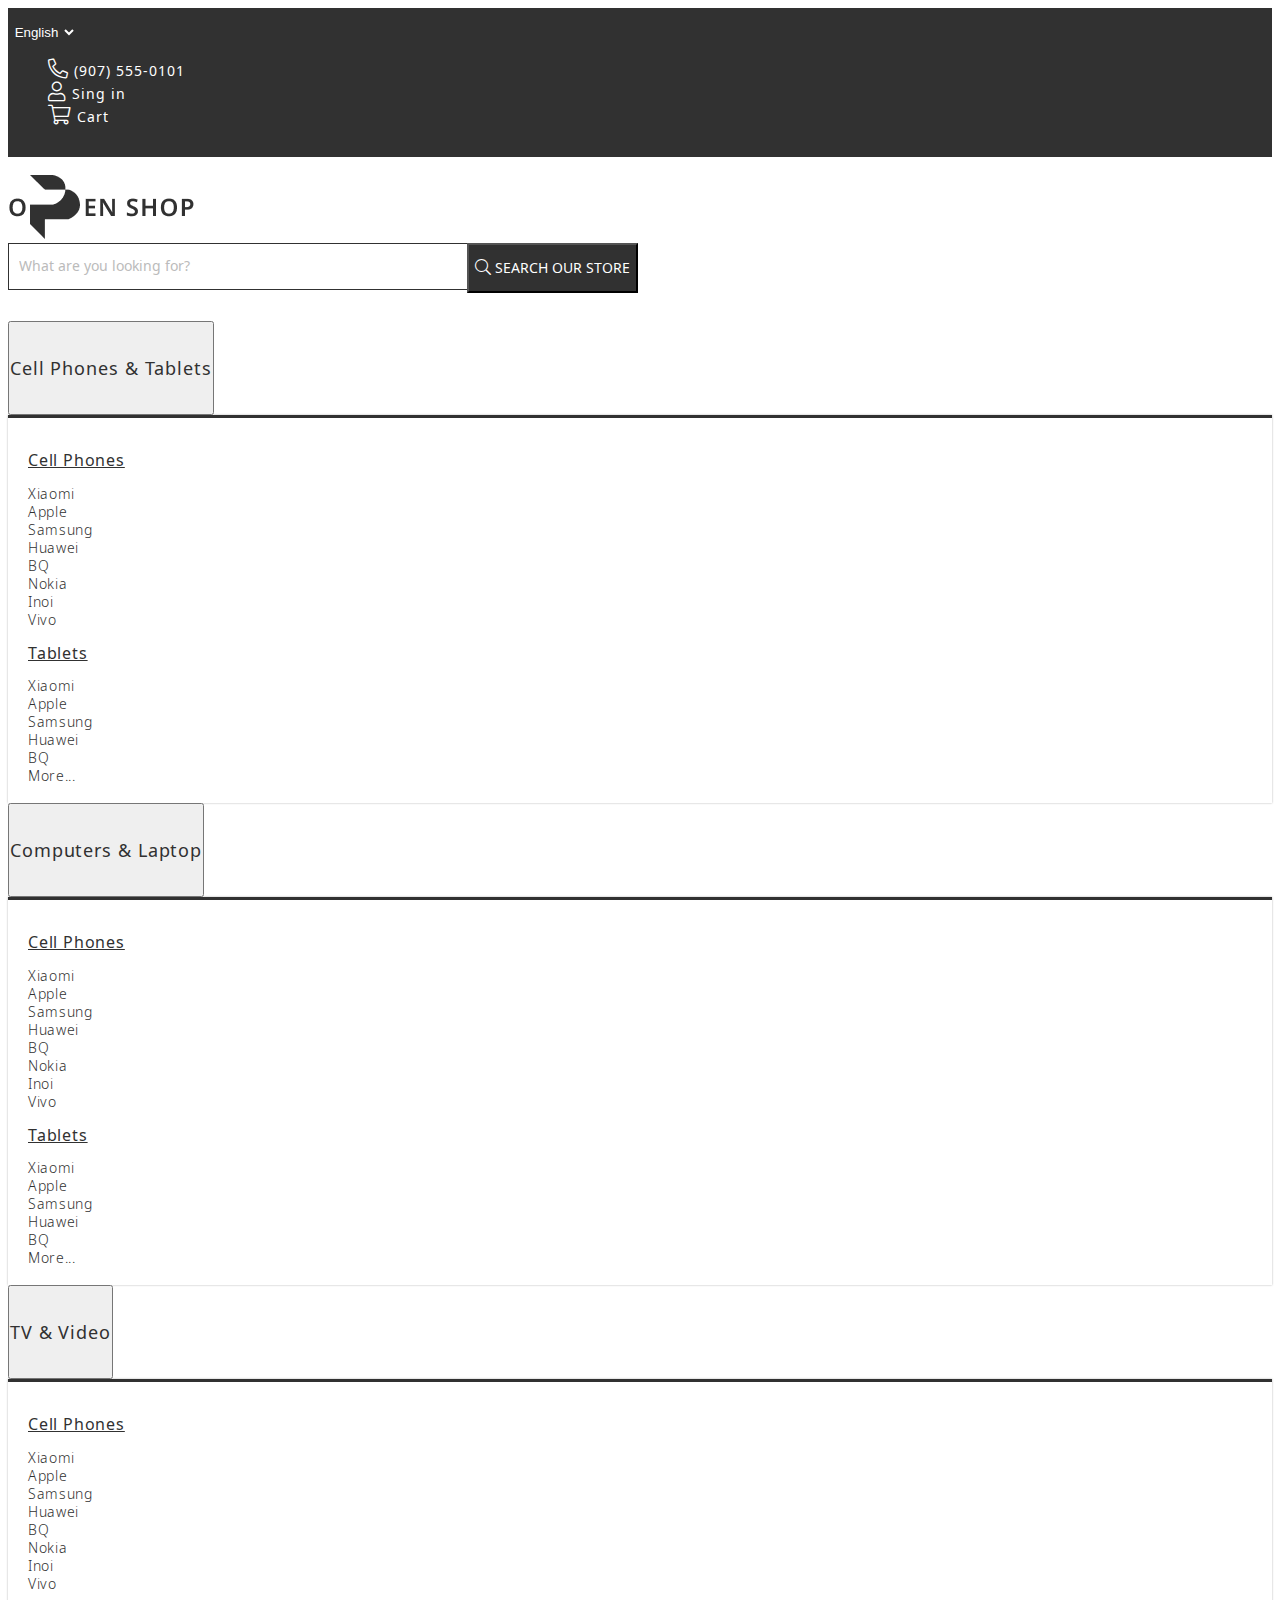
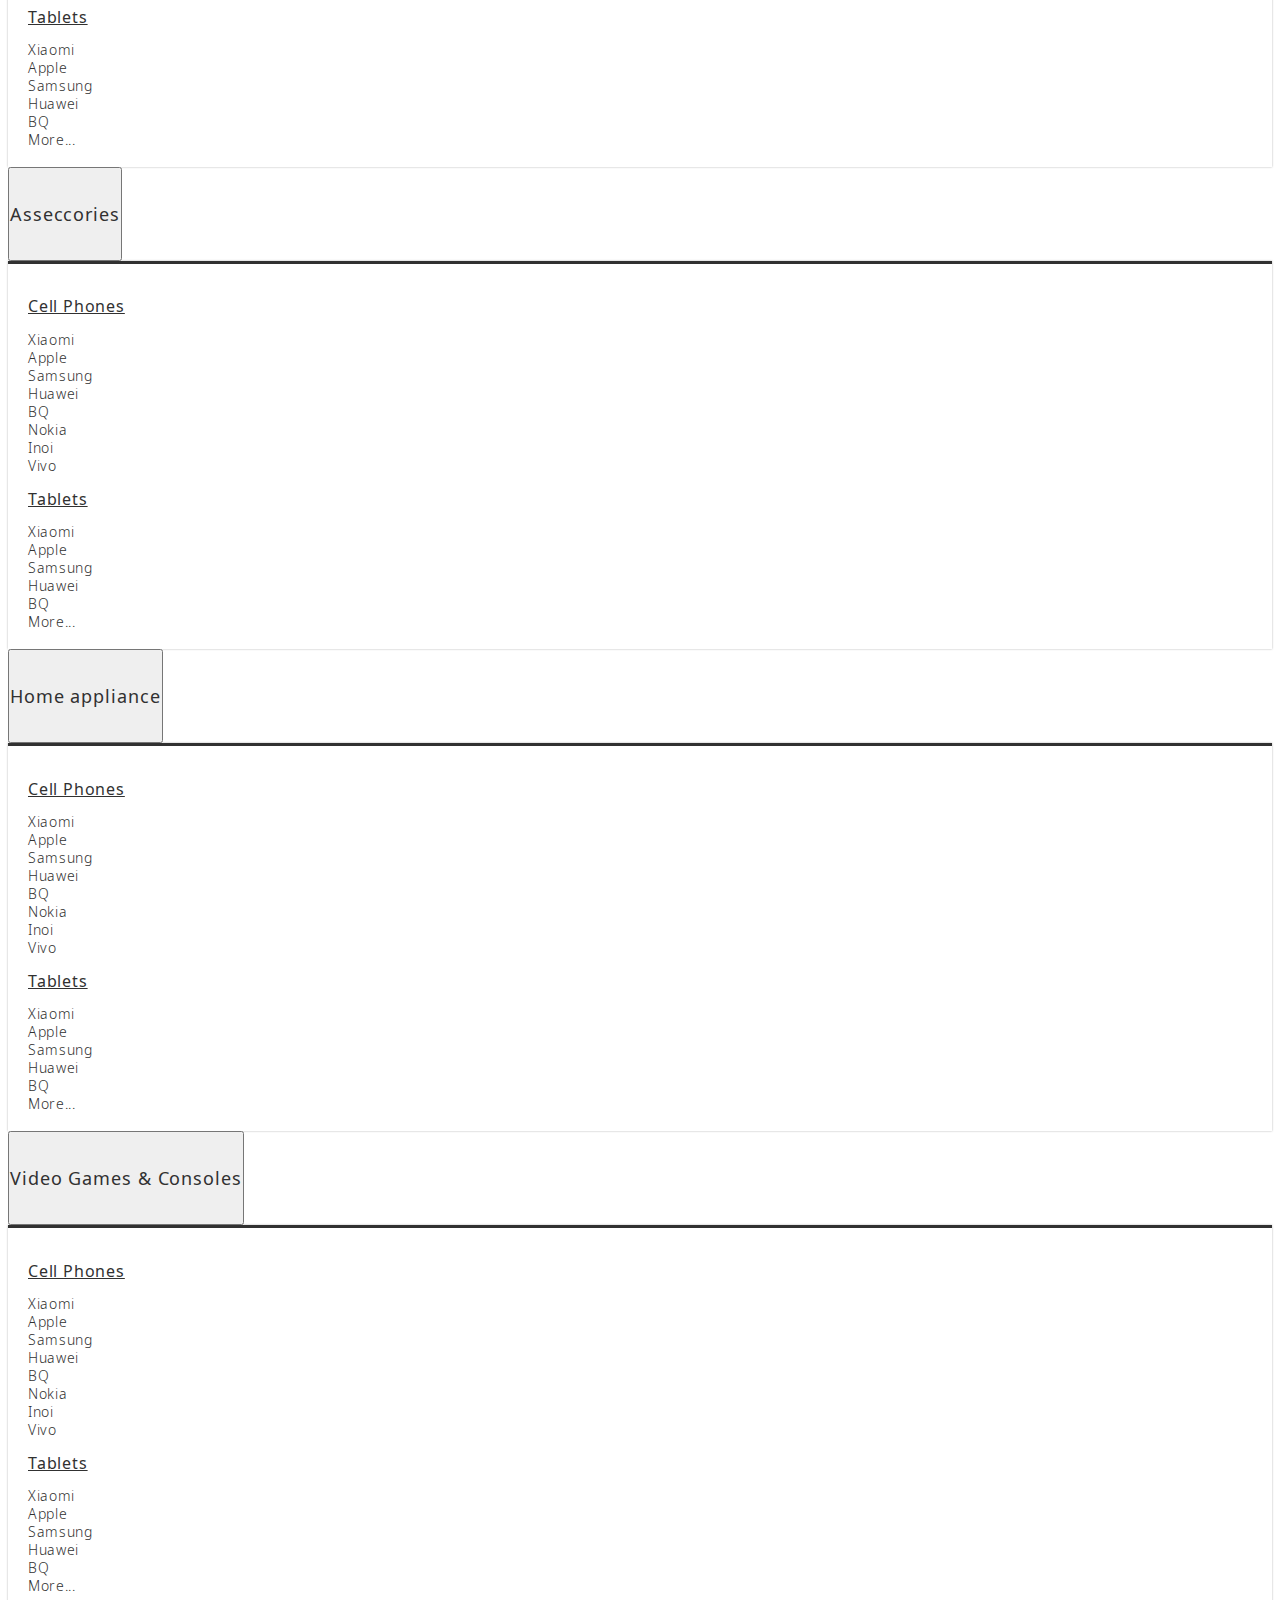
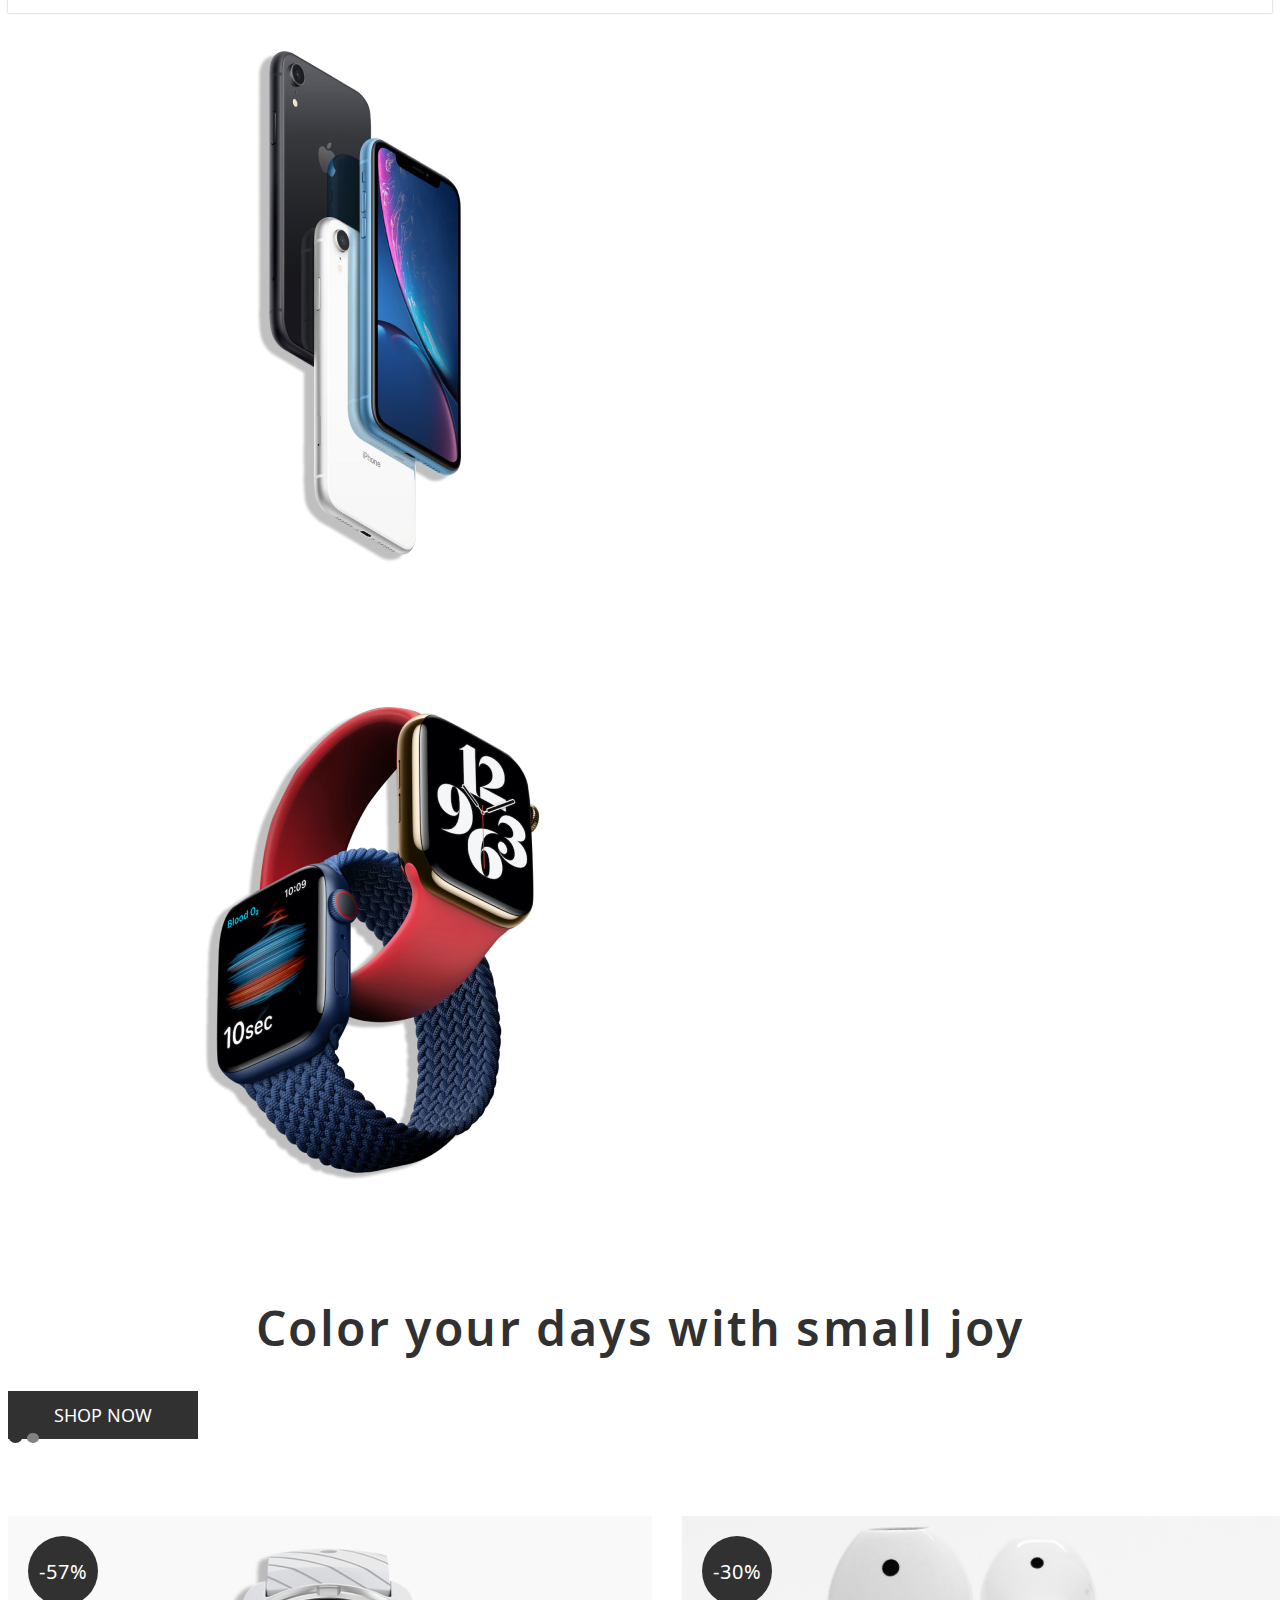
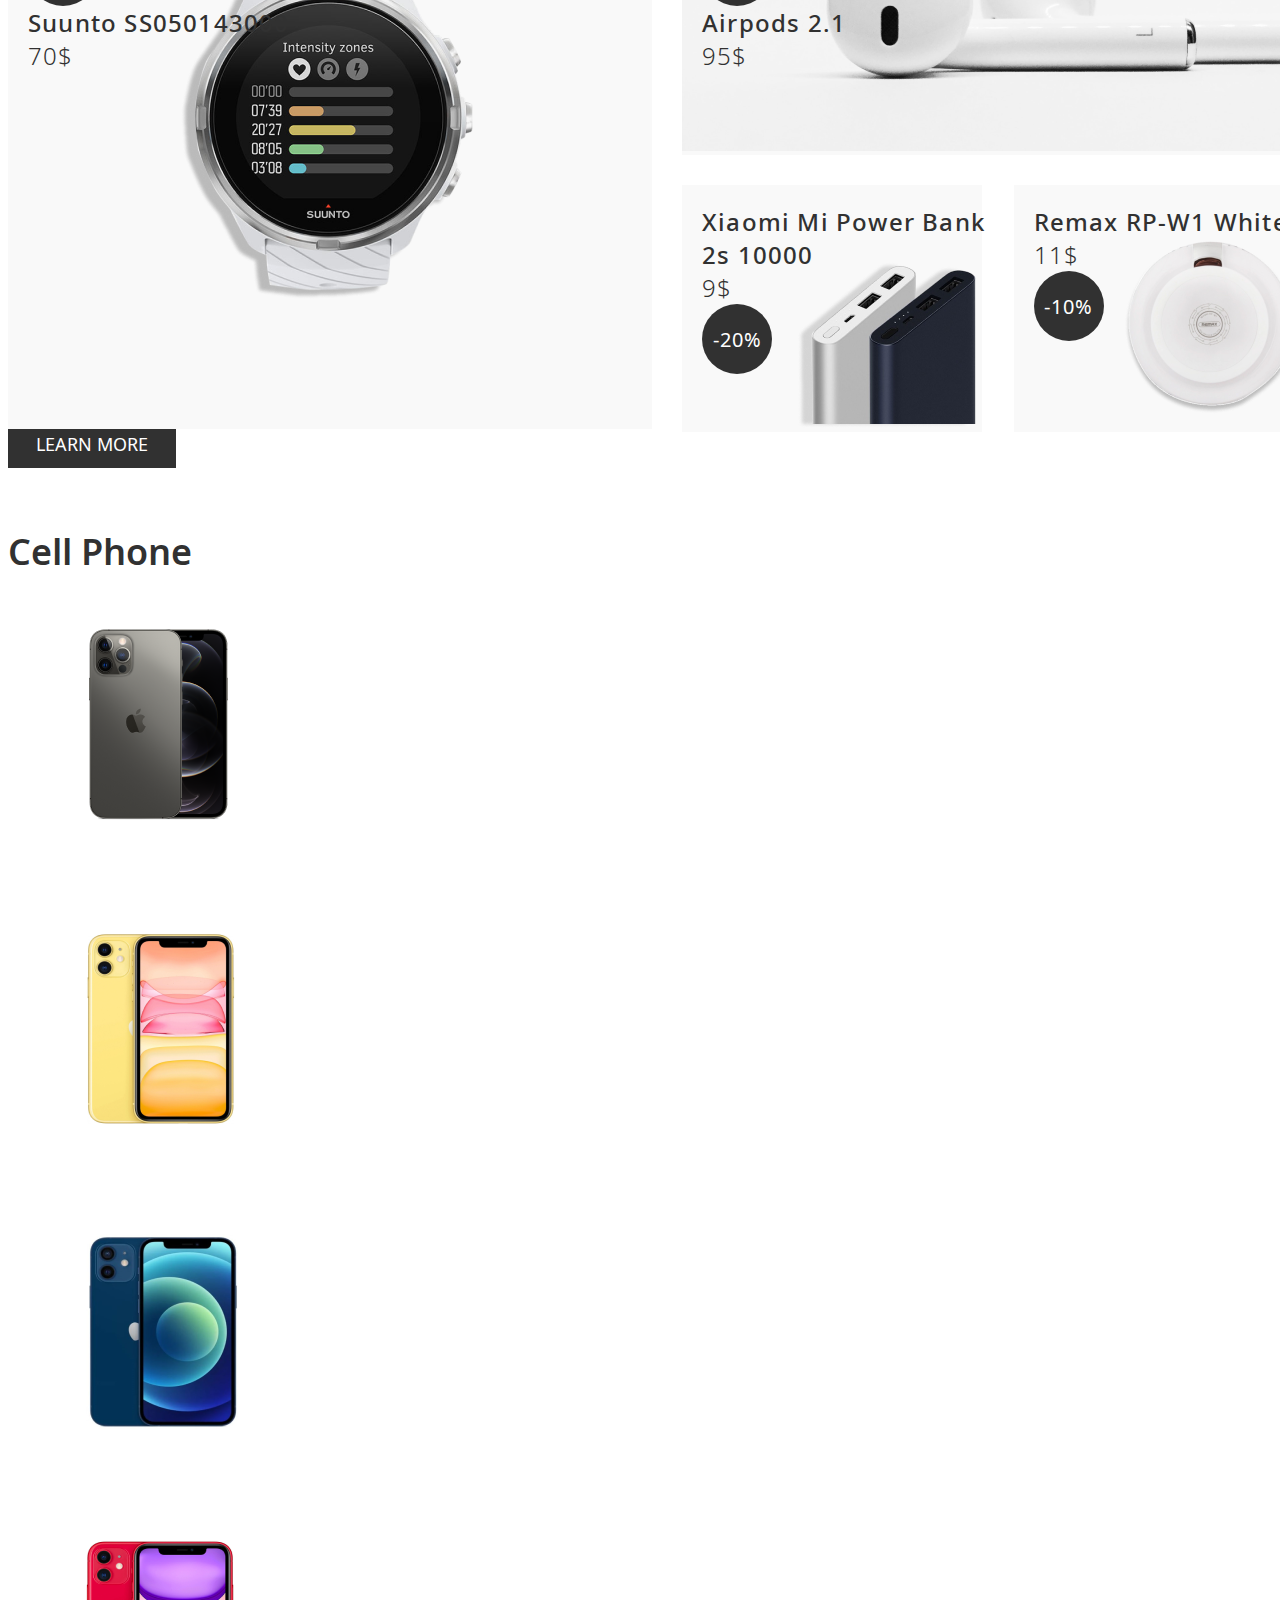
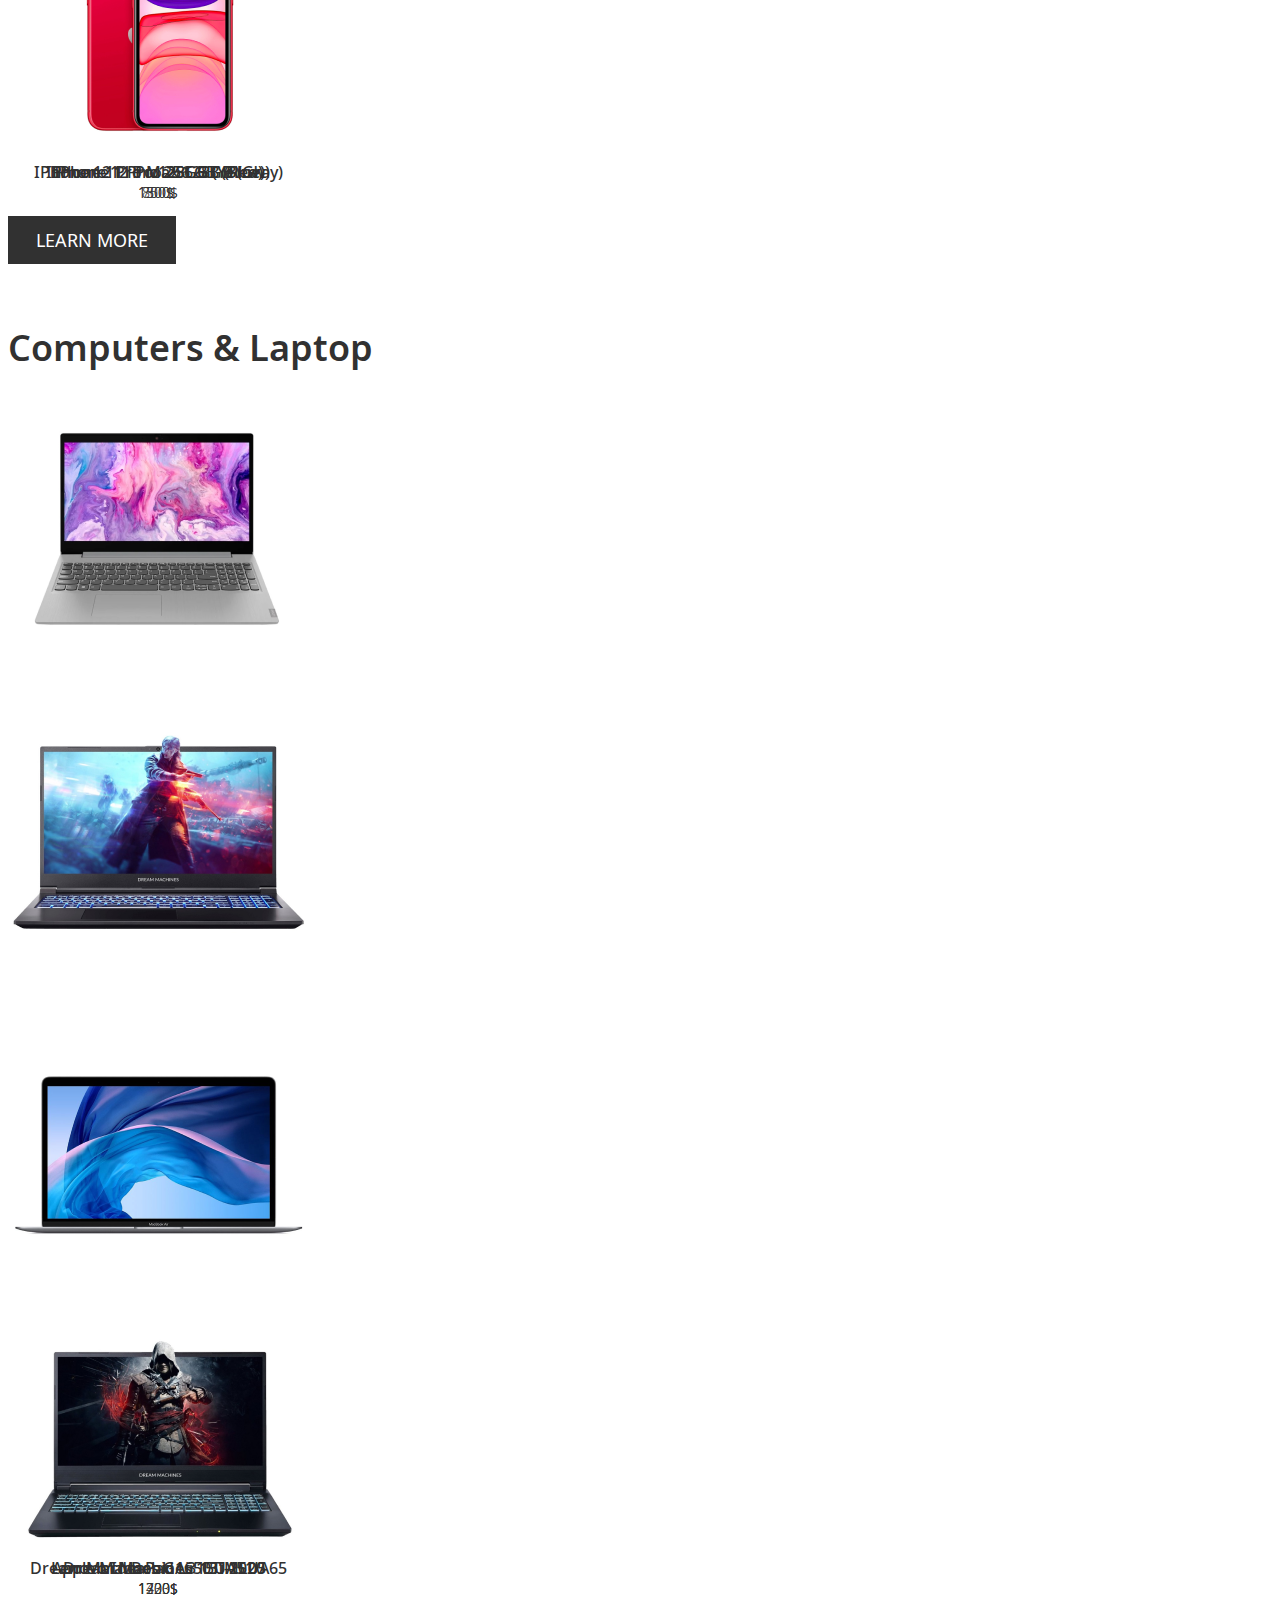
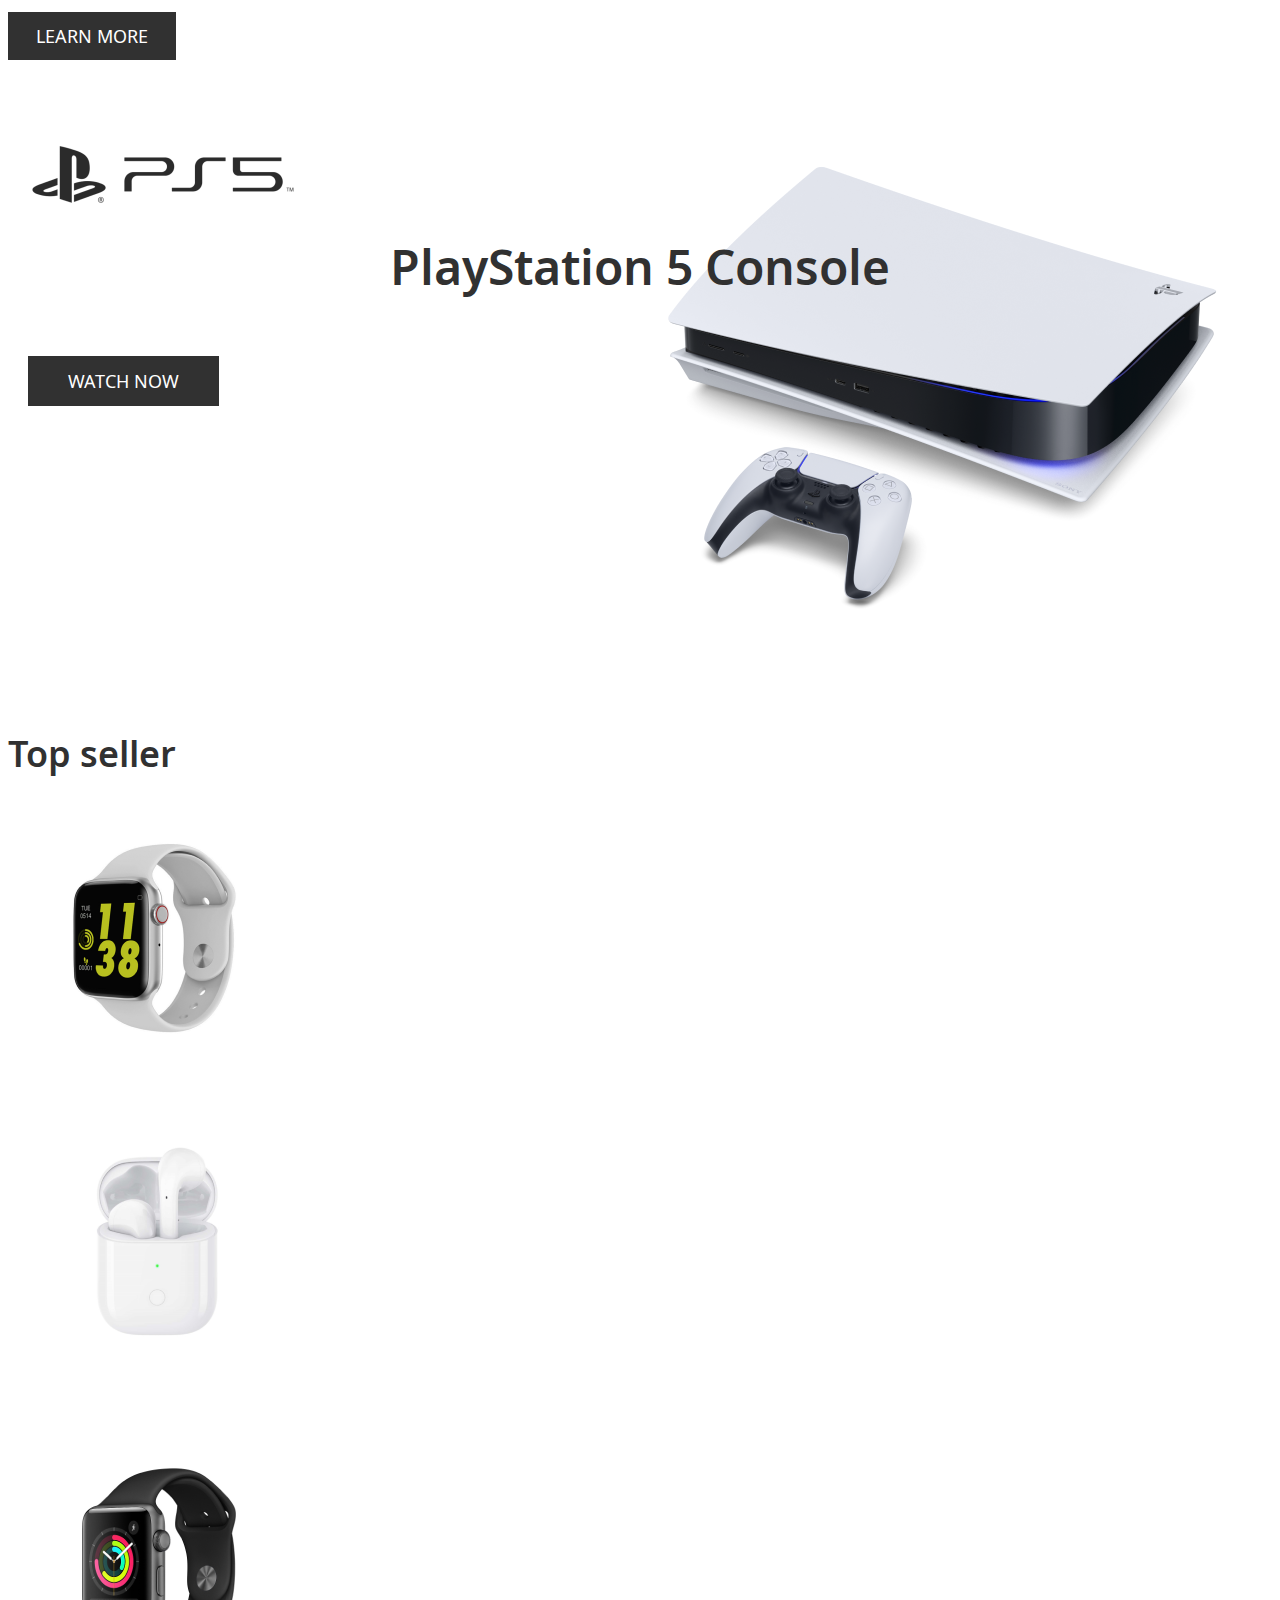
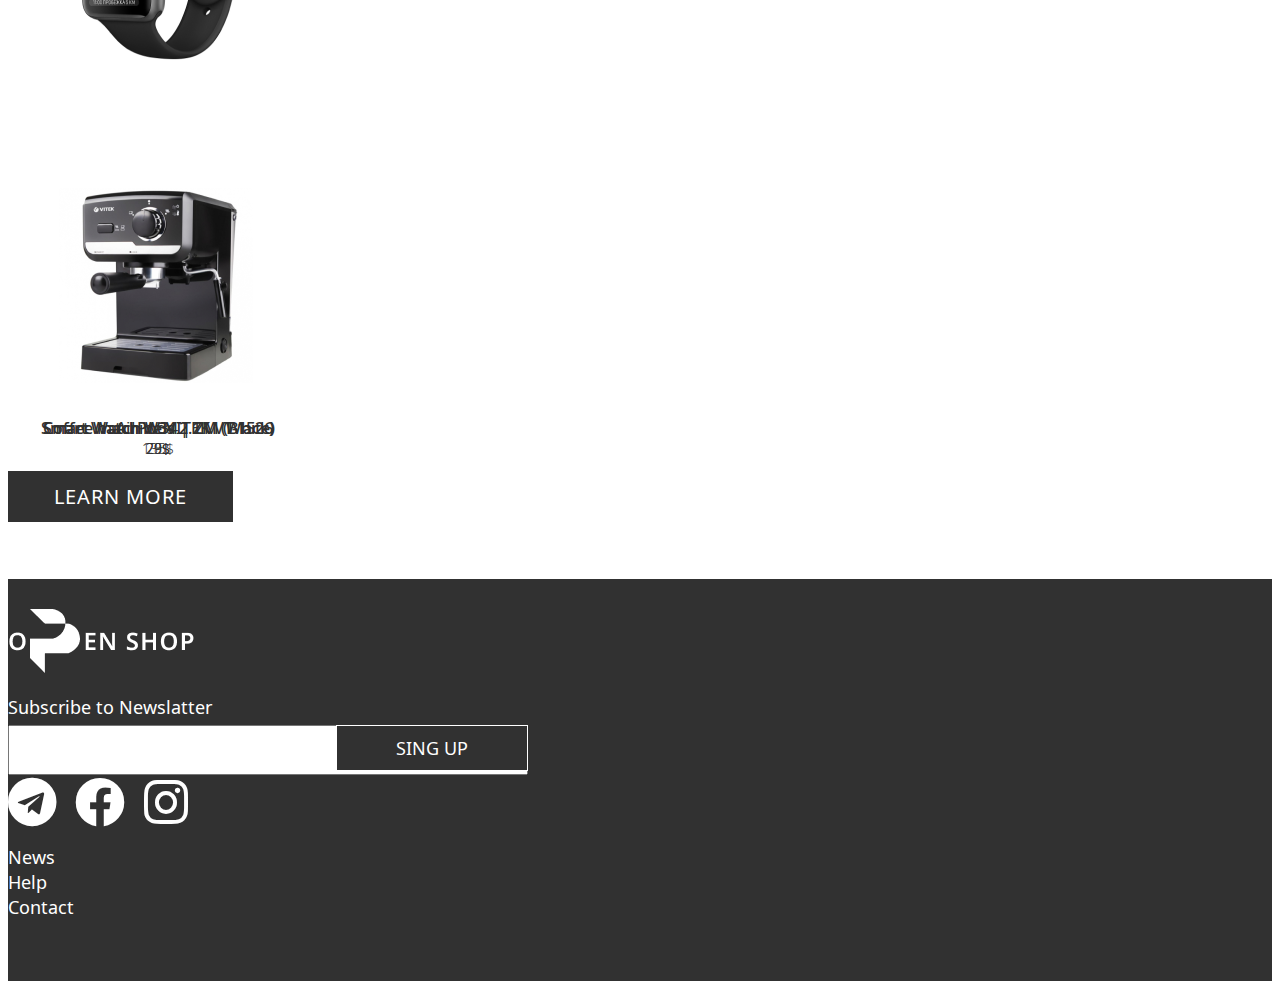
<file: index.html>
<!DOCTYPE html>
<html lang="en">

<head>
    <meta charset="UTF-8">
    <meta http-equiv="X-UA-Compatible" content="IE=edge">
    <meta name="viewport" content="width=device-width, initial-scale=1.0">
    <link rel="stylesheet" href="style/style.css">
    <link href="https://cdn.jsdelivr.net/npm/bootstrap@5.1.3/dist/css/bootstrap.min.css" rel="stylesheet"
        integrity="sha384-1BmE4kWBq78iYhFldvKuhfTAU6auU8tT94WrHftjDbrCEXSU1oBoqyl2QvZ6jIW3" crossorigin="anonymous">
    <title>Open Shop</title>
</head>

<body>

    <header class="header">
        <nav class="navbar navbar-expand-lg navbar-light my-navbar">
            <div class="container d-flex justify-content-end nav-content">
                <!-- <button class="btn btn-secondary dropdown-toggle" type="button" id="dropdownMenuButton1" data-bs-toggle="dropdown" aria-expanded="false">
                    Dropdown button
                  </button> -->
                <select class="form-select select-lang" aria-label="Default select example">
                    <!-- <i class="fal angle-down"></i> -->
                    <option selected class="select-lang-text">English</option>
                    <option value="1" class="select-lang-text">Russian</option>
                </select>
                <ul class="navbar-nav nav-ul d-flex">
                    <li class="nav-li">
                        <a href="tel: +998909999999" class="nav-li-el d-flex">
                            <i class="fal phone"></i>
                            (907) 555-0101
                        </a>
                    </li>
                    <li class="nav-li">
                        <a href="" class="nav-li-el d-flex">
                            <i class="fal user"></i>
                            Sing in
                        </a>
                    </li>
                    <li class="nav-li">
                        <a href="" class="nav-li-el d-flex">
                            <i class="fal cart"></i>
                            Cart
                        </a>
                    </li>
                </ul>
            </div>
        </nav>
        <nav class="navbar navbar-light search-bar">
            <div class="container search-bar-content ">
                <a href="index.html" class="navbar-brand header-logo"><img src="img/Logo.png" alt=""></a>
                

                <form class="d-flex header-form">
                    <input class=" form-input" type="search" placeholder="What are you looking for?"
                        aria-label="Search">
                    <button class="btn form-btn d-flex" type="submit">
                        <i class="fal glass"></i>
                        SEARCH OUR STORE
                    </button>
                </form>
            </div>
        </nav>
        <section class="drop">
            <div class="container drop-content">
                <ul class="drop-ul d-flex justify-content-around">
                    <div class="dropdown align-items-center">
                        <button class="btn drop-content-btn" type="button" id="dropdownMenuButton1"
                            data-bs-toggle="dropdown" aria-expanded="false">
                            Cell Phones & Tablets
                        </button>
                        <div class="dropdown-menu drow-menu" aria-labelledby="dropdownMenuButton1">
                            <div class="inner-div d-flex">
                                <ul class="dropdow-menu-block d-flex flex-column">
                                    <h2 class="drop-menu-head">Cell Phones</h2>
                                    <ul class="drop-menu-list">
                                        <li><a class="dropdown-item drop-menu-item" href="second.html">Xiaomi</a></li>
                                        <li><a class="dropdown-item drop-menu-item" href="second.html">Apple</a></li>
                                        <li><a class="dropdown-item drop-menu-item" href="second.html">Samsung</a></li>
                                        <li><a class="dropdown-item drop-menu-item" href="second.html">Huawei</a></li>
                                        <li><a class="dropdown-item drop-menu-item" href="second.html">BQ</a></li>
                                        <li><a class="dropdown-item drop-menu-item" href="second.html">Nokia </a></li>
                                        <li><a class="dropdown-item drop-menu-item" href="second.html">Inoi</a></li>
                                        <li><a class="dropdown-item drop-menu-item" href="second.html">Vivo</a></li>
                                    </ul>
                                </ul>
                                <ul class="dropdow-menu-block d-flex flex-column">
                                    <h2 class="drop-menu-head">Tablets </h2>
                                    <ul class="drop-menu-list">
                                        <li><a class="dropdown-item drop-menu-item" href="second.html">Xiaomi</a></li>
                                        <li><a class="dropdown-item drop-menu-item" href="second.html">Apple</a></li>
                                        <li><a class="dropdown-item drop-menu-item" href="second.html">Samsung</a></li>
                                        <li><a class="dropdown-item drop-menu-item" href="second.html">Huawei</a></li>
                                        <li><a class="dropdown-item drop-menu-item" href="second.html">BQ</a></li>
                                        <li><a class="dropdown-item drop-menu-item" href="second.html">More...</a></li>
                                    </ul>

                                </ul>
                            </div>

                        </div>
                    </div>
                    <div class="dropdown align-items-center">
                        <button class="btn drop-content-btn" type="button" id="dropdownMenuButton1"
                            data-bs-toggle="dropdown" aria-expanded="false">
                            Computers & Laptop
                        </button>
                        <div class="dropdown-menu drow-menu" aria-labelledby="dropdownMenuButton1">
                            <div class="inner-div d-flex">
                                <ul class="dropdow-menu-block d-flex flex-column">
                                    <h2 class="drop-menu-head">Cell Phones</h2>
                                    <ul class="drop-menu-list">
                                        <li><a class="dropdown-item drop-menu-item" href="second.html">Xiaomi</a></li>
                                        <li><a class="dropdown-item drop-menu-item" href="second.html">Apple</a></li>
                                        <li><a class="dropdown-item drop-menu-item" href="second.html">Samsung</a></li>
                                        <li><a class="dropdown-item drop-menu-item" href="second.html">Huawei</a></li>
                                        <li><a class="dropdown-item drop-menu-item" href="second.html">BQ</a></li>
                                        <li><a class="dropdown-item drop-menu-item" href="second.html">Nokia </a></li>
                                        <li><a class="dropdown-item drop-menu-item" href="second.html">Inoi</a></li>
                                        <li><a class="dropdown-item drop-menu-item" href="second.html">Vivo</a></li>
                                    </ul>
                                </ul>
                                <ul class="dropdow-menu-block d-flex flex-column">
                                    <h2 class="drop-menu-head">Tablets </h2>
                                    <ul class="drop-menu-list">
                                        <li><a class="dropdown-item drop-menu-item" href="second.html">Xiaomi</a></li>
                                        <li><a class="dropdown-item drop-menu-item" href="second.html">Apple</a></li>
                                        <li><a class="dropdown-item drop-menu-item" href="second.html">Samsung</a></li>
                                        <li><a class="dropdown-item drop-menu-item" href="second.html">Huawei</a></li>
                                        <li><a class="dropdown-item drop-menu-item" href="second.html">BQ</a></li>
                                        <li><a class="dropdown-item drop-menu-item" href="second.html">More...</a></li>
                                    </ul>

                                </ul>
                            </div>

                        </div>
                    </div>
                    <div class="dropdown align-items-center">
                        <button class="btn drop-content-btn" type="button" id="dropdownMenuButton1"
                            data-bs-toggle="dropdown" aria-expanded="false">
                            TV & Video
                        </button>
                        <div class="dropdown-menu drow-menu" aria-labelledby="dropdownMenuButton1">
                            <div class="inner-div d-flex">
                                <ul class="dropdow-menu-block d-flex flex-column">
                                    <h2 class="drop-menu-head">Cell Phones</h2>
                                    <ul class="drop-menu-list">
                                        <li><a class="dropdown-item drop-menu-item" href="second.html">Xiaomi</a></li>
                                        <li><a class="dropdown-item drop-menu-item" href="second.html">Apple</a></li>
                                        <li><a class="dropdown-item drop-menu-item" href="second.html">Samsung</a></li>
                                        <li><a class="dropdown-item drop-menu-item" href="second.html">Huawei</a></li>
                                        <li><a class="dropdown-item drop-menu-item" href="second.html">BQ</a></li>
                                        <li><a class="dropdown-item drop-menu-item" href="second.html">Nokia </a></li>
                                        <li><a class="dropdown-item drop-menu-item" href="second.html">Inoi</a></li>
                                        <li><a class="dropdown-item drop-menu-item" href="second.html">Vivo</a></li>
                                    </ul>
                                </ul>
                                <ul class="dropdow-menu-block d-flex flex-column">
                                    <h2 class="drop-menu-head">Tablets </h2>
                                    <ul class="drop-menu-list">
                                        <li><a class="dropdown-item drop-menu-item" href="second.html">Xiaomi</a></li>
                                        <li><a class="dropdown-item drop-menu-item" href="second.html">Apple</a></li>
                                        <li><a class="dropdown-item drop-menu-item" href="second.html">Samsung</a></li>
                                        <li><a class="dropdown-item drop-menu-item" href="second.html">Huawei</a></li>
                                        <li><a class="dropdown-item drop-menu-item" href="second.html">BQ</a></li>
                                        <li><a class="dropdown-item drop-menu-item" href="second.html">More...</a></li>
                                    </ul>

                                </ul>
                            </div>

                        </div>
                    </div>
                    <div class="dropdown align-items-center">
                        <button class="btn drop-content-btn" type="button" id="dropdownMenuButton1"
                            data-bs-toggle="dropdown" aria-expanded="false">
                            Asseccories
                        </button>
                        <div class="dropdown-menu drow-menu" aria-labelledby="dropdownMenuButton1">
                            <div class="inner-div d-flex">
                                <ul class="dropdow-menu-block d-flex flex-column">
                                    <h2 class="drop-menu-head">Cell Phones</h2>
                                    <ul class="drop-menu-list">
                                        <li><a class="dropdown-item drop-menu-item" href="second.html">Xiaomi</a></li>
                                        <li><a class="dropdown-item drop-menu-item" href="second.html">Apple</a></li>
                                        <li><a class="dropdown-item drop-menu-item" href="second.html">Samsung</a></li>
                                        <li><a class="dropdown-item drop-menu-item" href="second.html">Huawei</a></li>
                                        <li><a class="dropdown-item drop-menu-item" href="second.html">BQ</a></li>
                                        <li><a class="dropdown-item drop-menu-item" href="second.html">Nokia </a></li>
                                        <li><a class="dropdown-item drop-menu-item" href="second.html">Inoi</a></li>
                                        <li><a class="dropdown-item drop-menu-item" href="second.html">Vivo</a></li>
                                    </ul>
                                </ul>
                                <ul class="dropdow-menu-block d-flex flex-column">
                                    <h2 class="drop-menu-head">Tablets </h2>
                                    <ul class="drop-menu-list">
                                        <li><a class="dropdown-item drop-menu-item" href="second.html">Xiaomi</a></li>
                                        <li><a class="dropdown-item drop-menu-item" href="second.html">Apple</a></li>
                                        <li><a class="dropdown-item drop-menu-item" href="second.html">Samsung</a></li>
                                        <li><a class="dropdown-item drop-menu-item" href="second.html">Huawei</a></li>
                                        <li><a class="dropdown-item drop-menu-item" href="second.html">BQ</a></li>
                                        <li><a class="dropdown-item drop-menu-item" href="second.html">More...</a></li>
                                    </ul>

                                </ul>
                            </div>

                        </div>
                    </div>
                    <div class="dropdown align-items-center">
                        <button class="btn drop-content-btn" type="button" id="dropdownMenuButton1"
                            data-bs-toggle="dropdown" aria-expanded="false">
                            Home appliance
                        </button>
                        <div class="dropdown-menu drow-menu" aria-labelledby="dropdownMenuButton1">
                            <div class="inner-div d-flex">
                                <ul class="dropdow-menu-block d-flex flex-column">
                                    <h2 class="drop-menu-head">Cell Phones</h2>
                                    <ul class="drop-menu-list">
                                        <li><a class="dropdown-item drop-menu-item" href="second.html">Xiaomi</a></li>
                                        <li><a class="dropdown-item drop-menu-item" href="second.html">Apple</a></li>
                                        <li><a class="dropdown-item drop-menu-item" href="second.html">Samsung</a></li>
                                        <li><a class="dropdown-item drop-menu-item" href="second.html">Huawei</a></li>
                                        <li><a class="dropdown-item drop-menu-item" href="second.html">BQ</a></li>
                                        <li><a class="dropdown-item drop-menu-item" href="second.html">Nokia </a></li>
                                        <li><a class="dropdown-item drop-menu-item" href="second.html">Inoi</a></li>
                                        <li><a class="dropdown-item drop-menu-item" href="second.html">Vivo</a></li>
                                    </ul>
                                </ul>
                                <ul class="dropdow-menu-block d-flex flex-column">
                                    <h2 class="drop-menu-head">Tablets </h2>
                                    <ul class="drop-menu-list">
                                        <li><a class="dropdown-item drop-menu-item" href="second.html">Xiaomi</a></li>
                                        <li><a class="dropdown-item drop-menu-item" href="second.html">Apple</a></li>
                                        <li><a class="dropdown-item drop-menu-item" href="second.html">Samsung</a></li>
                                        <li><a class="dropdown-item drop-menu-item" href="second.html">Huawei</a></li>
                                        <li><a class="dropdown-item drop-menu-item" href="second.html">BQ</a></li>
                                        <li><a class="dropdown-item drop-menu-item" href="second.html">More...</a></li>
                                    </ul>

                                </ul>
                            </div>

                        </div>
                    </div>
                    <div class="dropdown align-items-center">
                        <button class="btn drop-content-btn" type="button" id="dropdownMenuButton1"
                            data-bs-toggle="dropdown" aria-expanded="false">
                            Video Games & Consoles
                        </button>
                        <div class="dropdown-menu drow-menu" aria-labelledby="dropdownMenuButton1">
                            <div class="inner-div d-flex">
                                <ul class="dropdow-menu-block d-flex flex-column">
                                    <h2 class="drop-menu-head">Cell Phones</h2>
                                    <ul class="drop-menu-list">
                                        <li><a class="dropdown-item drop-menu-item" href="second.html">Xiaomi</a></li>
                                        <li><a class="dropdown-item drop-menu-item" href="second.html">Apple</a></li>
                                        <li><a class="dropdown-item drop-menu-item" href="second.html">Samsung</a></li>
                                        <li><a class="dropdown-item drop-menu-item" href="second.html">Huawei</a></li>
                                        <li><a class="dropdown-item drop-menu-item" href="second.html">BQ</a></li>
                                        <li><a class="dropdown-item drop-menu-item" href="second.html">Nokia </a></li>
                                        <li><a class="dropdown-item drop-menu-item" href="second.html">Inoi</a></li>
                                        <li><a class="dropdown-item drop-menu-item" href="second.html">Vivo</a></li>
                                    </ul>
                                </ul>
                                <ul class="dropdow-menu-block d-flex flex-column">
                                    <h2 class="drop-menu-head">Tablets </h2>
                                    <ul class="drop-menu-list">
                                        <li><a class="dropdown-item drop-menu-item" href="second.html">Xiaomi</a></li>
                                        <li><a class="dropdown-item drop-menu-item" href="second.html">Apple</a></li>
                                        <li><a class="dropdown-item drop-menu-item" href="second.html">Samsung</a></li>
                                        <li><a class="dropdown-item drop-menu-item" href="second.html">Huawei</a></li>
                                        <li><a class="dropdown-item drop-menu-item" href="second.html">BQ</a></li>
                                        <li><a class="dropdown-item drop-menu-item" href="second.html">More...</a></li>
                                    </ul>

                                </ul>
                            </div>

                        </div>
                    </div>
                </ul>
            </div>
        </section>

        <section class="slider">
            <div id="carouselExampleIndicators" class="carousel slide" data-bs-ride="carousel">

                <div class="carousel-inner">
                    <div class="container">
                        <div class="row row-cols-xxl-2">
                            <div class="slider-left overflow-hidden">
                                <div class="carousel-item active">
                                    <img src="img/Rectangle 5.png" class="d-block w-100" alt="...">
                                </div>
                                <div class="carousel-item">
                                    <img src="img/Rectangle 5 (1).png" class="d-block w-100" alt="...">
                                </div>
                            </div>
                            <div class="slider-right ">
                                <div class="slider-right_content d-flex flex-column align-items-center justify-content-center h-100">
                                    <h2 class="slider-right_header">Color your days with small joy</h2>
                                <a href="" class="black-link">SHOP NOW</a>
                                </div>
                                
                            </div>
                        </div>

                    </div>

                </div>
                <div class="carousel-indicators car-but  d-flex align-items-center">
                    <button type="button" data-bs-target="#carouselExampleIndicators" data-bs-slide-to="0"
                        class="active" aria-current="true" aria-label="Slide 1"></button>
                    <button type="button" data-bs-target="#carouselExampleIndicators" data-bs-slide-to="1"
                        aria-label="Slide 2"></button>
                </div>
            </div>
        </section>
    </header>

    <main class="main">
        <section class="every d-flex flex-column align-items-center">
            <div class="container every-items">
                    <div class="every-item ">
                        <img src="img/Rectangle 27.png" alt="">
                        <div class="every-item_content d-flex justify-content-between flex-column">
                            <div class="sail">-57%</div>
                            <div class="model">
                                <p class="model-t">Suunto SS050143000</p>
                                <p class="model-price">70$</p>
                            </div>
                        </div>
                    </div>
                    <div class="every-item ">
                        <img src="img/Rectangle 29.png" alt="">
                        <div class="every-item_content d-flex justify-content-between flex-column">
                            <div class="sail">-30%</div>
                            <div class="model">
                                <p class="model-t">Airpods 2.1</p>
                                <p class="model-price">95$</p>
                            </div>
                        </div>
                    </div>
                    <div class="every-item power">
                        <img src="img/Rectangle 30.png" alt="">
                        <div class="every-item_content d-flex justify-content-between flex-column">
                            <div class="model">
                                <p class="model-t">Xiaomi Mi Power Bank 2s 10000</p>
                                <p class="model-price">9$  </p>
                                
                            </div>
                            <div class="sail">-20%</div>
                        </div>
                    </div>
                    <div class="every-item remax">
                        <img src="img/Rectangle 31.png" alt="">
                        <div class="every-item_content d-flex justify-content-between flex-column">
                            
                            <div class="model">
                                <p class="model-t">Remax RP-W1 White</p>
                                <p class="model-price">11$</p>
                            </div>
                            <div class="sail">-10%</div>
                        </div>
                    </div>
            </div>
            <a href="" class="black-link phone-link">LEARN MORE</a>
        </section>

        <section class="phones">
            <div class="container d-flex phone-content flex-column">
                <h3 class="section-head">Cell Phone</h3>
                <div class="phone-div d-flex align-items-center flex-column">
                    <div class="phones-content d-flex fle">
                    <div class="phone-card">
                        <img src="img/Rectangle 10.png" alt="">
                        <div class="phone-card-info">
                             <p class="phone-card-text">IPhone 12 Pro Max 128GB (Gray)</p>
                        <p class="phone-card-price">1300$</p>
                        </div>
                       
                    </div>
                    <div class="phone-card">
                        <img src="img/Rectangle 11.png" alt="">
                        <div class="phone-card-info">
                             <p class="phone-card-text">IPhone 11 Pro 128GB (Yellow)</p>
                        <p class="phone-card-price">700$</p>
                        </div>
                       
                    </div>
                    <div class="phone-card">
                        <img src="img/Rectangle 10 (1).png" alt="">
                        <div class="phone-card-info">
                             <p class="phone-card-text">IPhone 12 Pro 256 GB (Blue)</p>
                        <p class="phone-card-price">1500$</p>
                        </div>
                       
                    </div>
                    <div class="phone-card">
                        <img src="img/Rectangle 10 (2).png" alt="">
                        <div class="phone-card-info">
                             <p class="phone-card-text">IPhone 11 Pro 256 GB (Red)</p>
                        <p class="phone-card-price">850$</p>
                        </div>
                       
                    </div>
                    
                </div><a href="" class="black-link phone-link">LEARN MORE</a>
                </div>
                
                
            </div>
        </section>

        <section class="cp">
            <div class="container d-flex phone-content flex-column">
                <h3 class="section-head">Computers & Laptop</h3>
                <div class="phone-div d-flex align-items-center flex-column">
                    <div class="phones-content d-flex fle">
                    <div class="phone-card">
                        <img src="img/Rectangle 15.png" alt="">
                        <div class="phone-card-info">
                             <p class="phone-card-text">Lenovo IdeaPad L3 15IML05</p>
                        <p class="phone-card-price">1300$</p>
                        </div>
                       
                    </div>
                    <div class="phone-card">
                        <img src="img/Rectangle 15 (1).png" alt="">
                        <div class="phone-card-info">
                             <p class="phone-card-text">Dream Machines G1650Ti-15UA65</p>
                        <p class="phone-card-price">1430$</p>
                        </div>
                       
                    </div>
                    <div class="phone-card">
                        <img src="img/Rectangle 17.png" alt="">
                        <div class="phone-card-info">
                             <p class="phone-card-text">Apple MacBook Air 13" 2020</p>
                        <p class="phone-card-price">1723$</p>
                        </div>
                       
                    </div>
                    <div class="phone-card">
                        <img src="img/Rectangle 14.png" alt="">
                        <div class="phone-card-info">
                             <p class="phone-card-text">Dream Machines 15UA51</p>
                        <p class="phone-card-price">1200$</p>
                        </div>
                       
                    </div>
                    
                </div>
                <a href="" class="black-link phone-link">LEARN MORE</a>
                </div>
                
                
            </div>
        </section>

        <section class="ps">
            <div class="container ps-content d-flex flex-column justify-content-center align-items-start">
                    <img src="img/Rectangle 23.png" alt="">
                    <h3 class="ps-left_head">PlayStation 5 Console</h3>
                    <a href="" class="black-link ps-link">WATCH NOW</a>
            </div>
        </section>

        <section class="top">
            <div class="container d-flex phone-content flex-column">
                <h3 class="section-head">Top seller</h3>
                <div class="phone-div d-flex align-items-center flex-column">
                    <div class="phones-content d-flex fle">
                    <div class="phone-card">
                        <img src="img/Rectangle 14 (1).png" alt="">
                        <div class="phone-card-info">
                             <p class="phone-card-text">Smart Watch W34 | ZM (White)</p>
                        <p class="phone-card-price">29$</p>
                        </div>
                       
                    </div>
                    <div class="phone-card">
                        <img src="img/Rectangle 15 (2).png" alt="">
                        <div class="phone-card-info">
                             <p class="phone-card-text">AirPods 2.1</p>
                        <p class="phone-card-price">135$</p>
                        </div>
                       
                    </div>
                    <div class="phone-card">
                        <img src="img/Rectangle 16.png" alt="">
                        <div class="phone-card-info">
                             <p class="phone-card-text">Smart Watch W34 | ZM (Black)</p>
                        <p class="phone-card-price">29$</p>
                        </div>
                       
                    </div>
                    <div class="phone-card">
                        <img src="img/Rectangle 17 (1).png" alt="">
                        <div class="phone-card-info">
                             <p class="phone-card-text">Coffee machine VITEK VT-1526</p>
                        <p class="phone-card-price">78$</p>
                        </div>
                       
                    </div>
                    
                </div>
                <a href="" class="black-link top-link">LEARN MORE</a>
                </div>
                
                
            </div>
        </section>
    </main>

    <footer class="footer">
        <div class="container footer-content d-flex flex-column">
            <div class="footer-first-part d-flex justify-content-between align-items-start">
                <img src="img/Logo_footer.png" alt="" class="footer-img">
                <div class="footer-search">
                    <p class="footer-st">Subscribe to Newslatter</p>
                    <form class="footer-form" action="">
                        <input class="footer-input" type="search" name="" id="">
                        <button class="footer-button">SING UP</button>
                    </form>
                </div>    
                <div class="footer-icons">
                    <a href=""><i class="fab telegram"></i></a>
                    <a href=""><i class="fab facebook"></i></a>
                    <a href=""><i class="fab instagram"></i></a>
                </div>
                
            </div>
            
            <ul class="footer-nav d-flex justify-content-center w-100">
                <li class="footer-nav-el"><a href="">News</a></li>
                <li class="footer-nav-el"><a href="">Help</a></li>
                <li class="footer-nav-el"><a href="">Contact</a></li>
            </ul>

        </div>
    </footer>





    <script src="https://cdn.jsdelivr.net/npm/bootstrap@5.1.3/dist/js/bootstrap.bundle.min.js"
        integrity="sha384-ka7Sk0Gln4gmtz2MlQnikT1wXgYsOg+OMhuP+IlRH9sENBO0LRn5q+8nbTov4+1p" crossorigin="anonymous">
    </script>
</body>

</html>
</file>
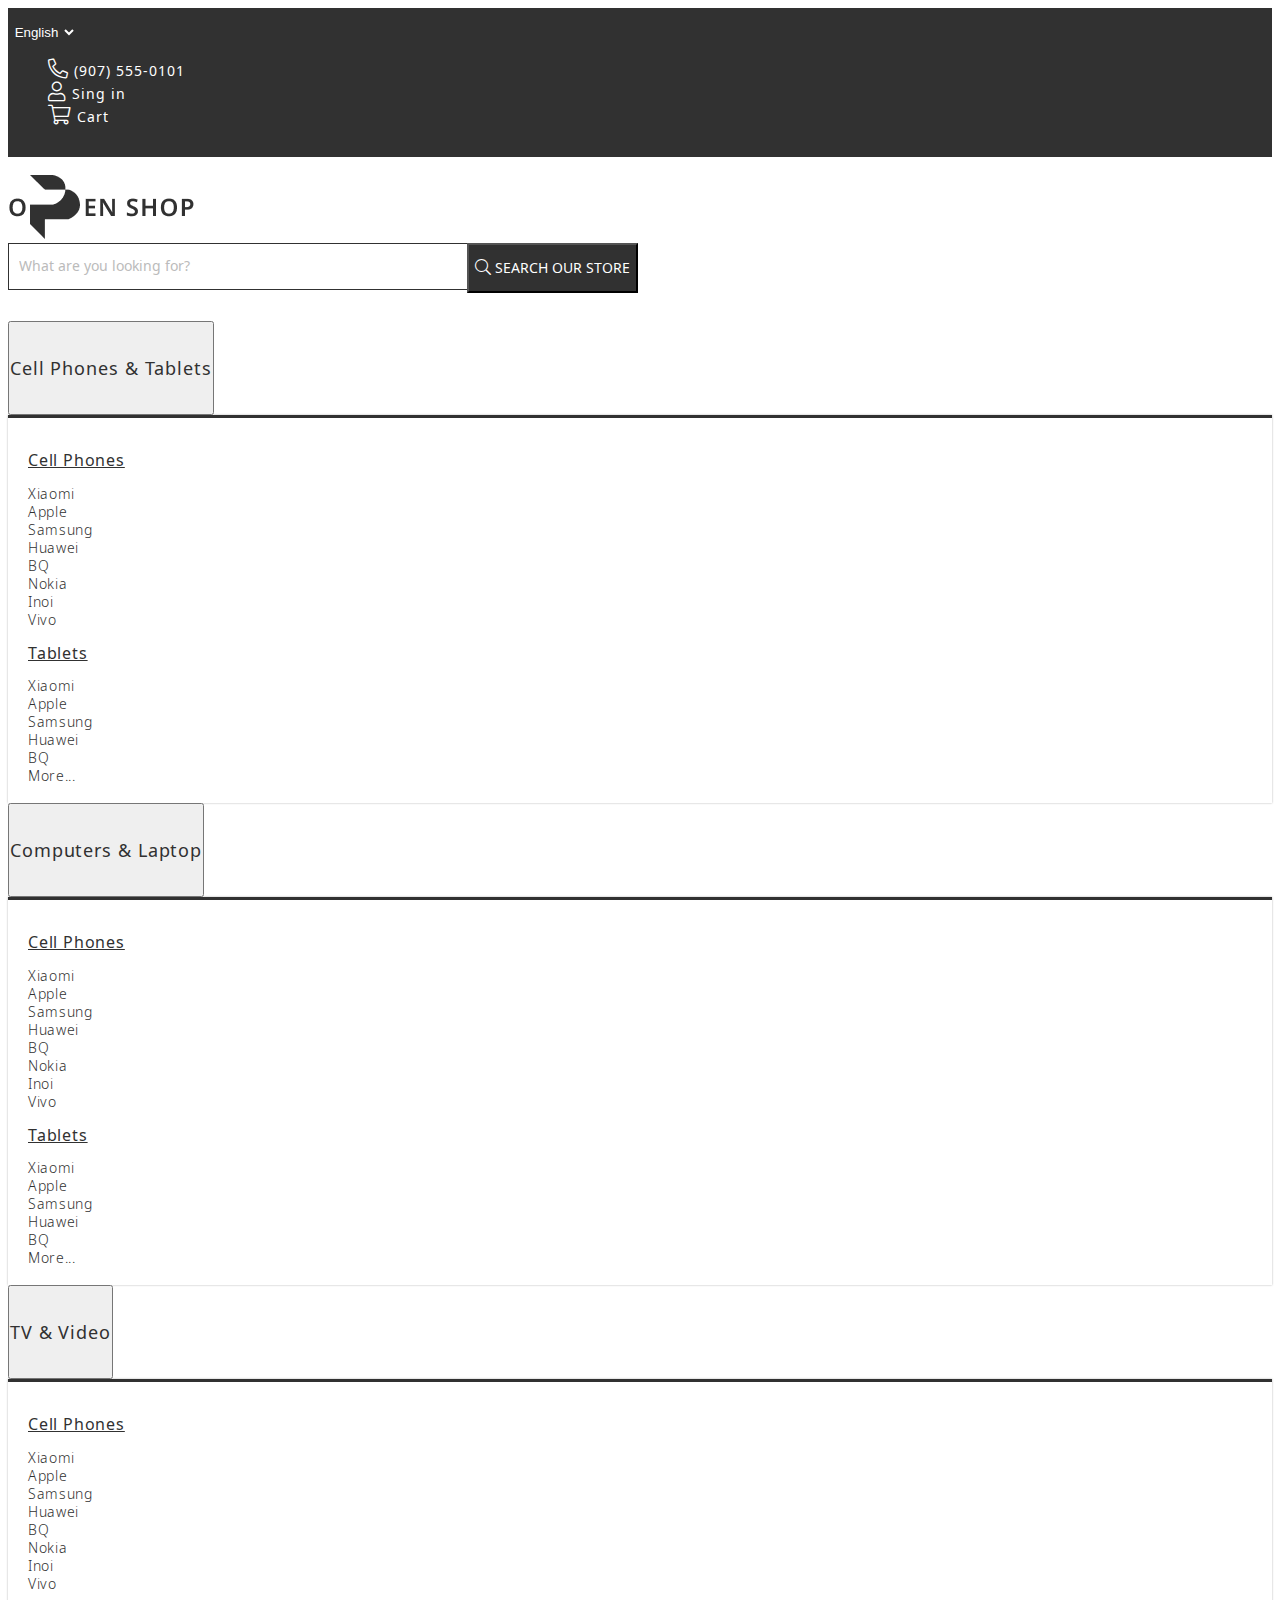
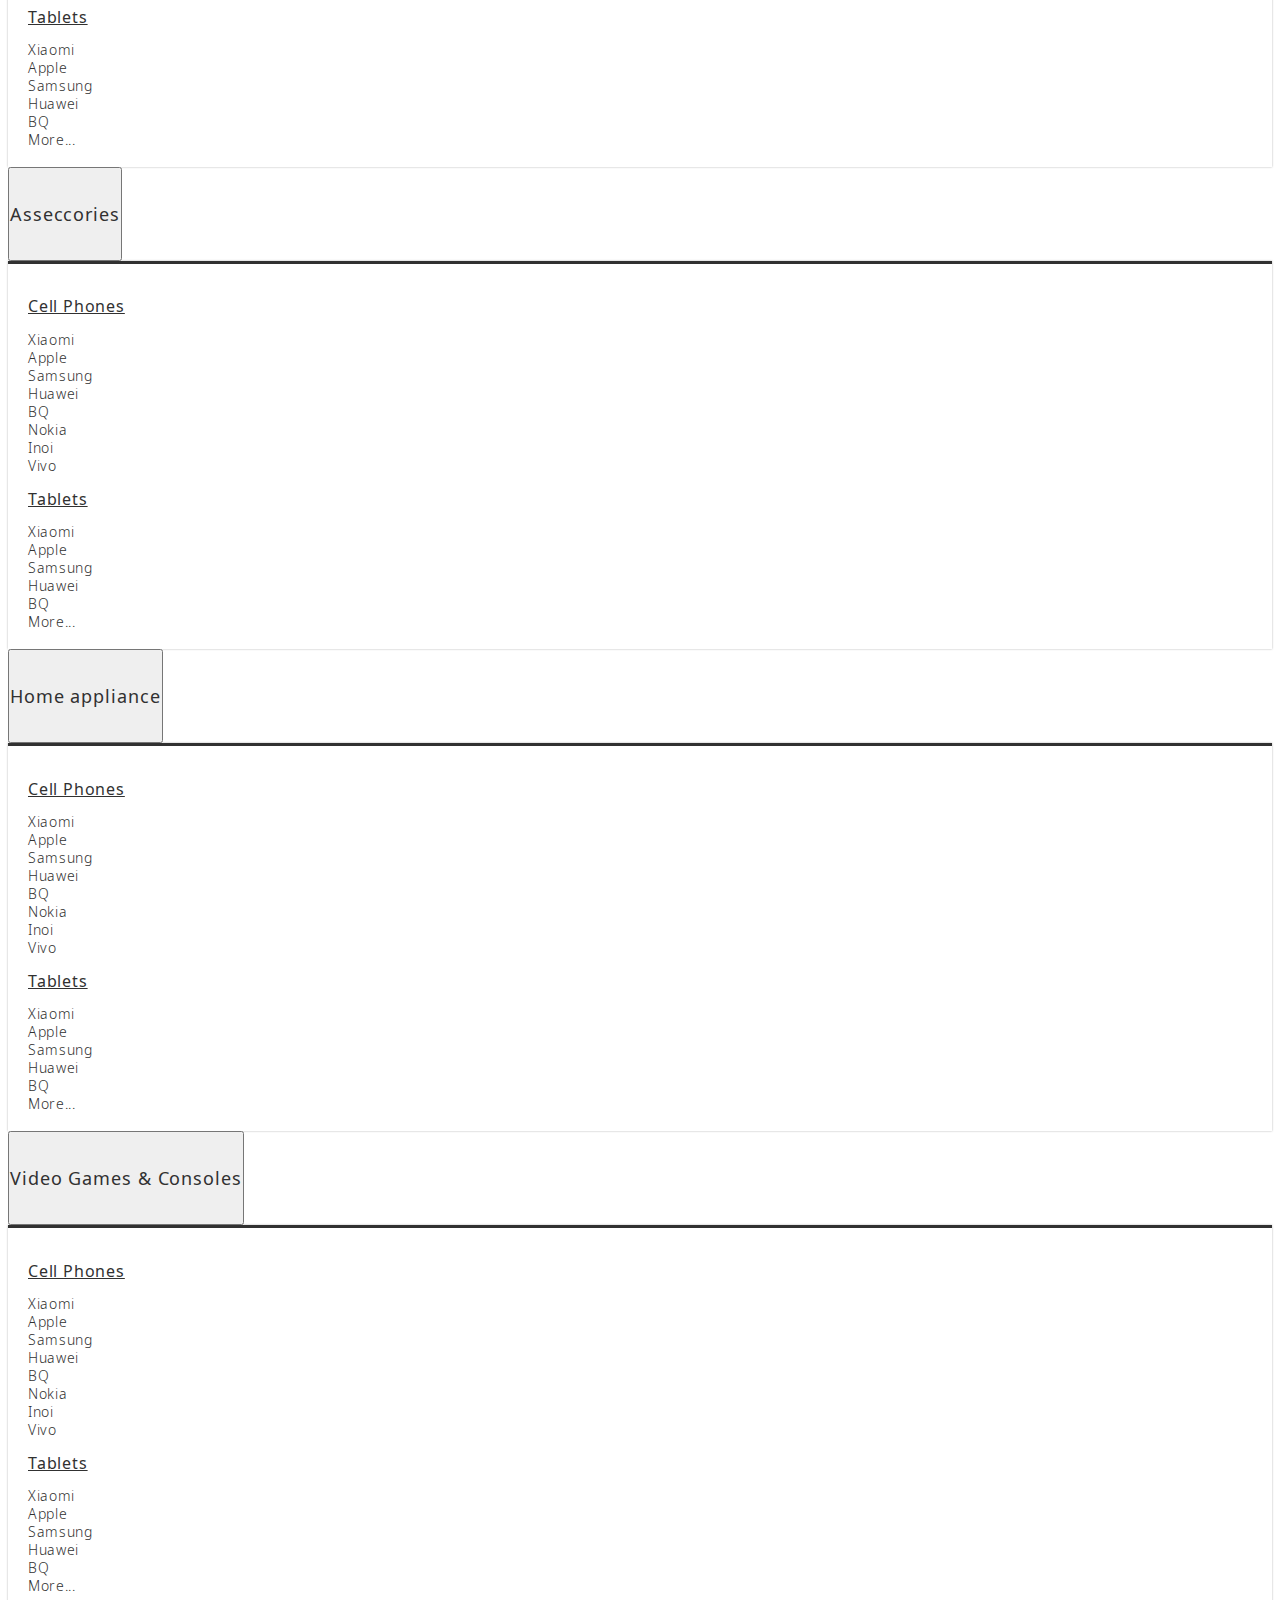
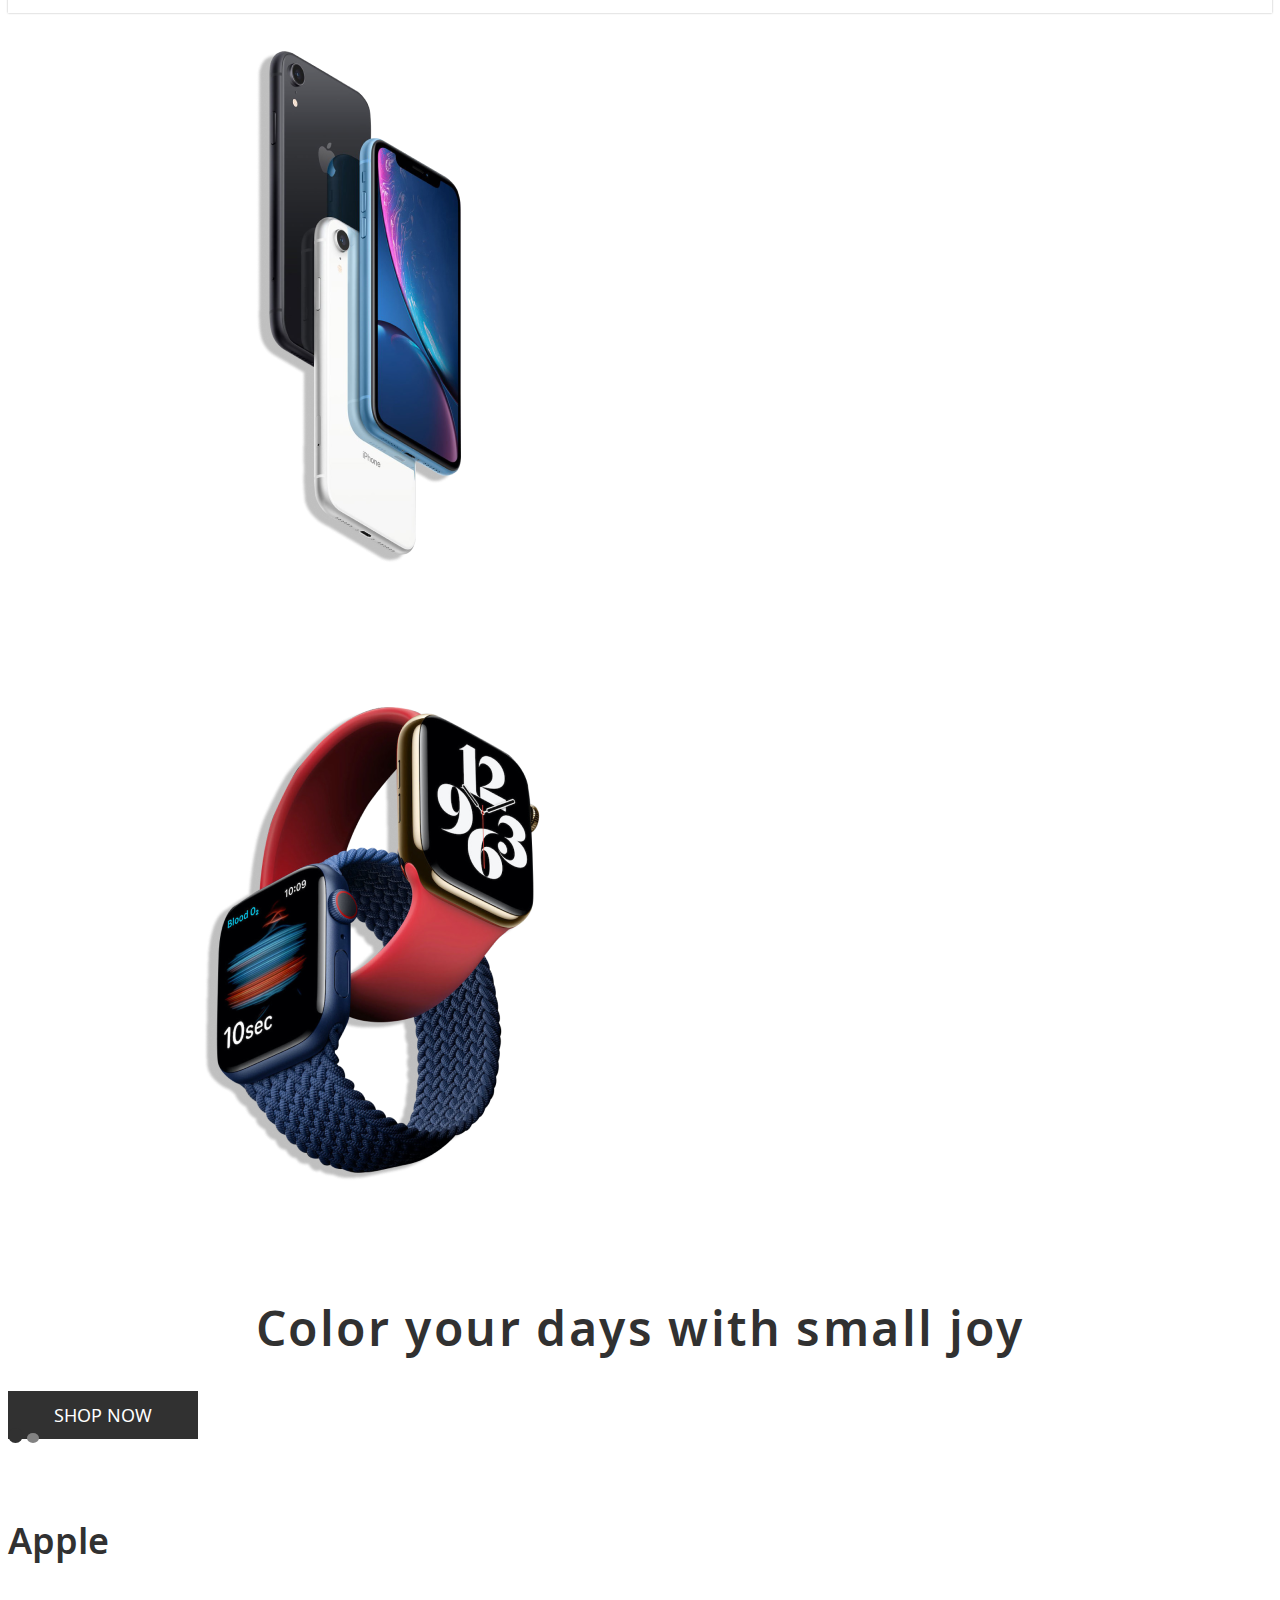
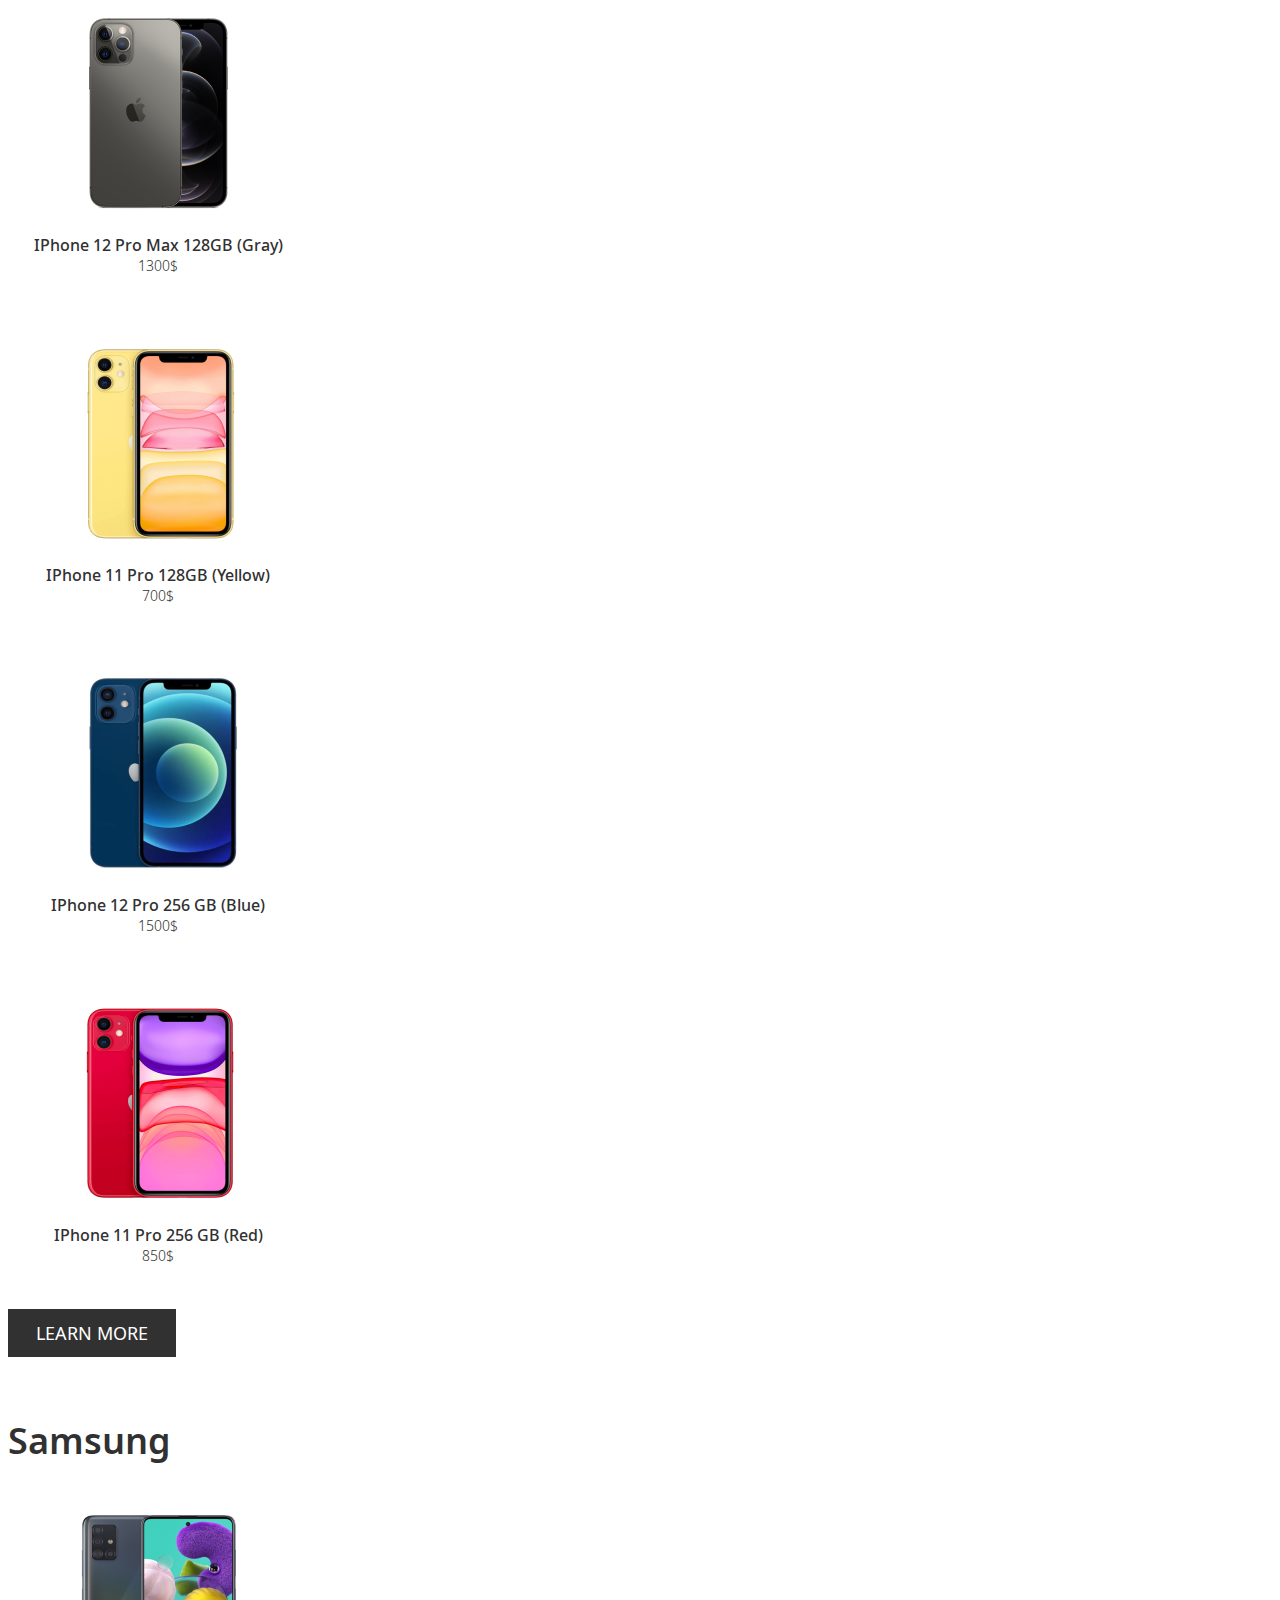
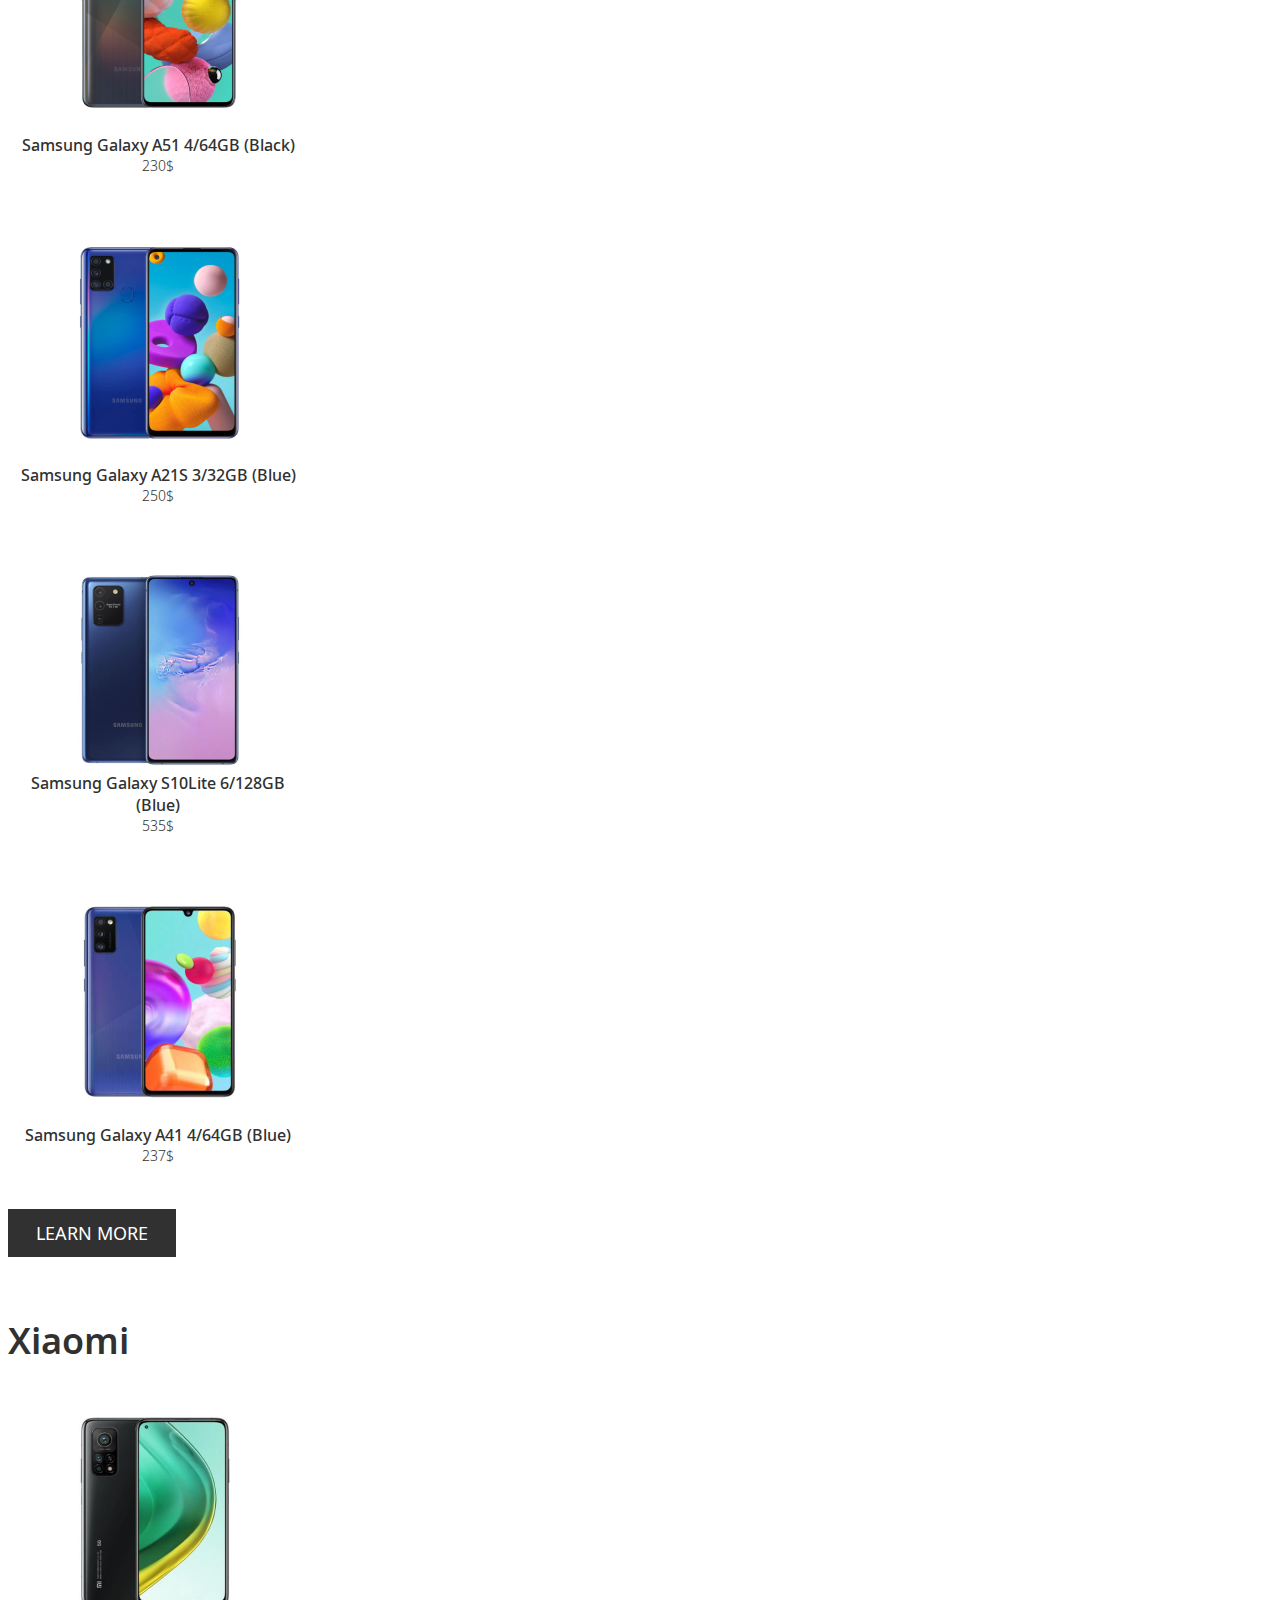
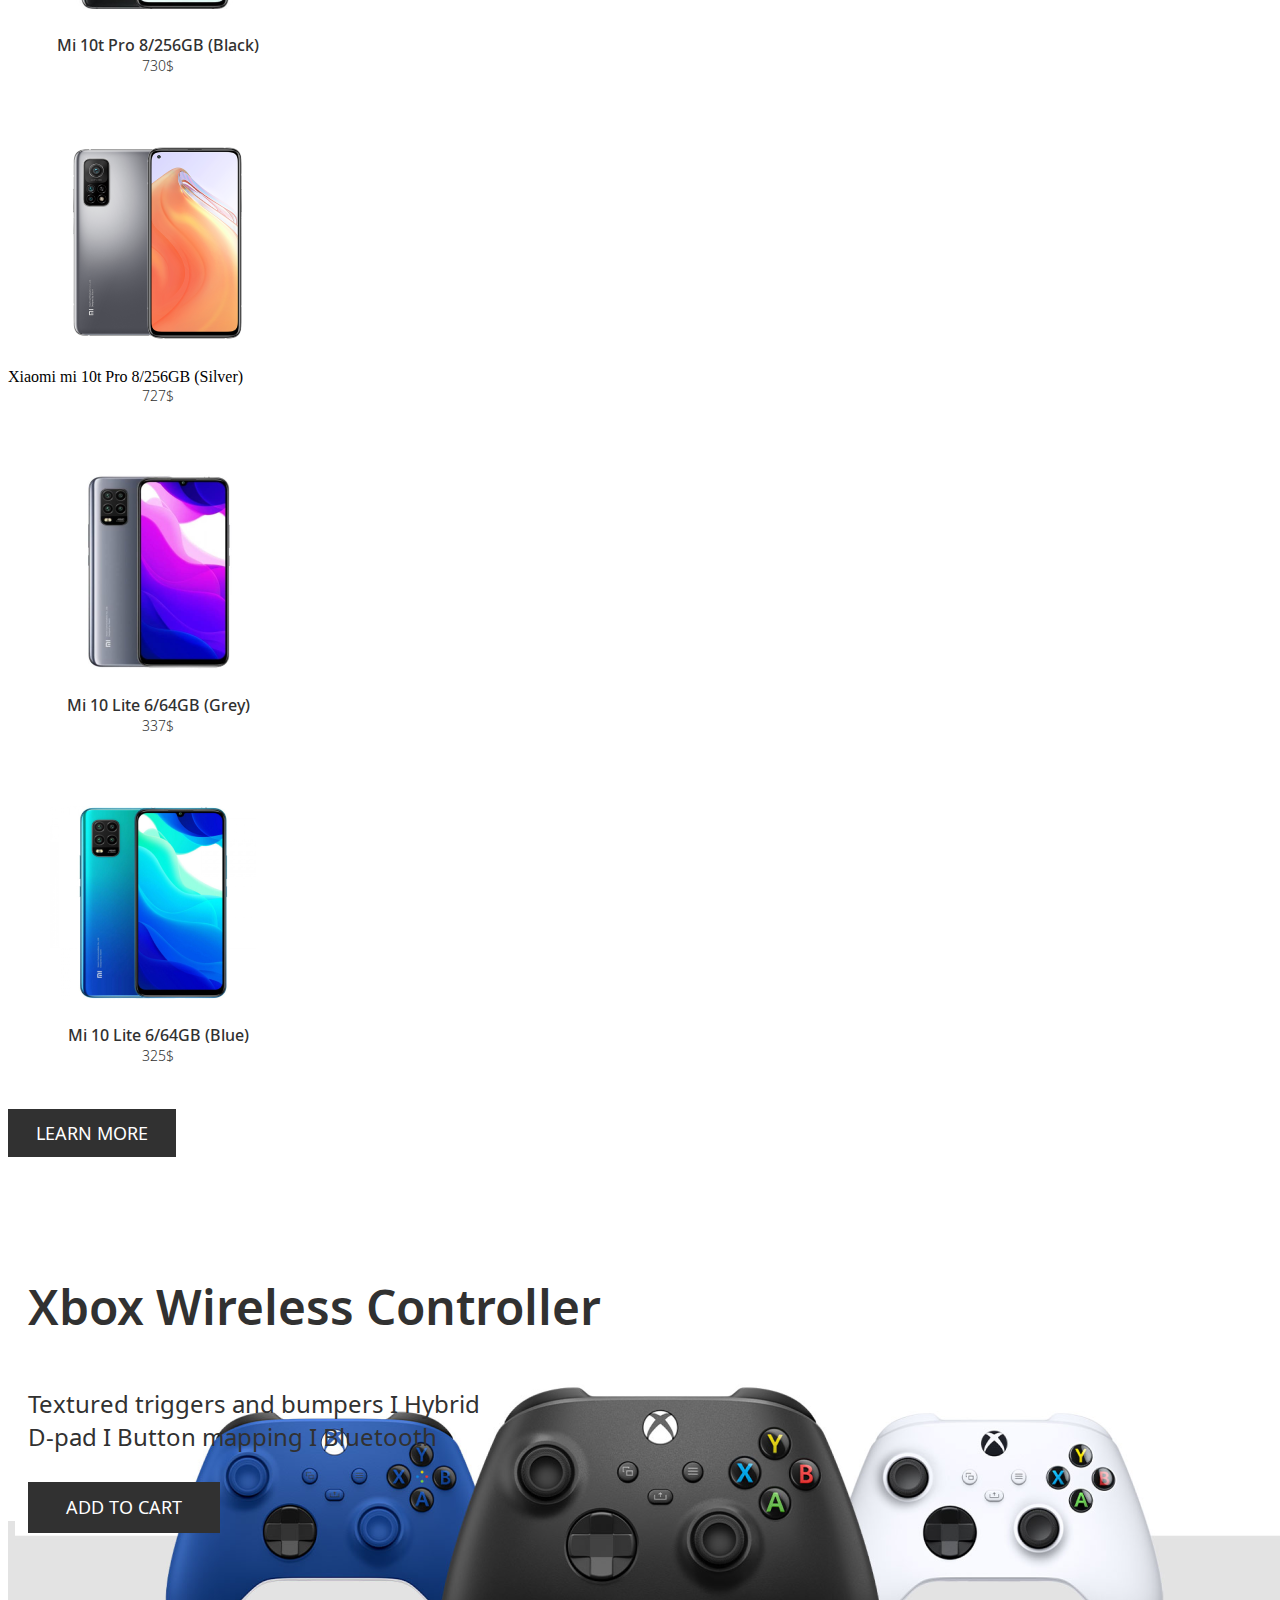
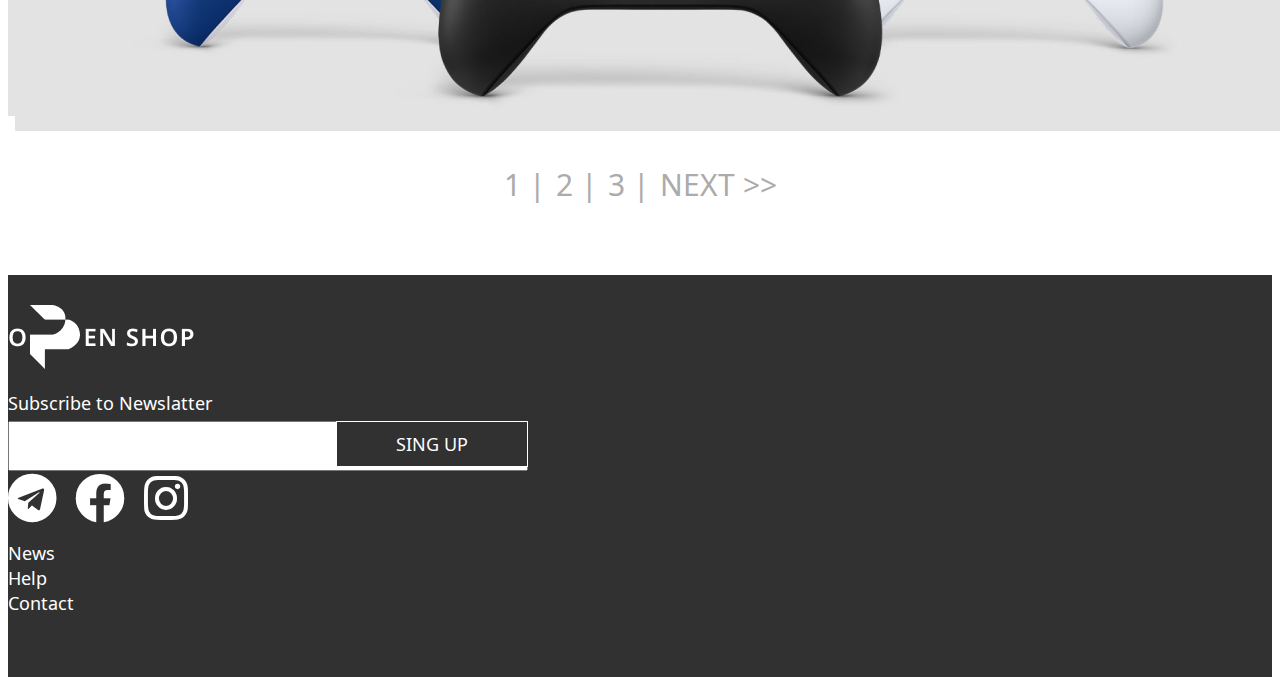
<file: second.html>
<!DOCTYPE html>
<html lang="en">

<head>
    <meta charset="UTF-8">
    <meta http-equiv="X-UA-Compatible" content="IE=edge">
    <meta name="viewport" content="width=device-width, initial-scale=1.0">
    <link rel="stylesheet" href="style/style.css">
    <link href="https://cdn.jsdelivr.net/npm/bootstrap@5.1.3/dist/css/bootstrap.min.css" rel="stylesheet"
        integrity="sha384-1BmE4kWBq78iYhFldvKuhfTAU6auU8tT94WrHftjDbrCEXSU1oBoqyl2QvZ6jIW3" crossorigin="anonymous">
    <title>Open Shop</title>
</head>

<body>
    <header class="header">
        <nav class="navbar navbar-expand-lg navbar-light my-navbar">
            <div class="container d-flex justify-content-end nav-content">
                <!-- <button class="btn btn-secondary dropdown-toggle" type="button" id="dropdownMenuButton1" data-bs-toggle="dropdown" aria-expanded="false">
                    Dropdown button
                  </button> -->
                <select class="form-select select-lang" aria-label="Default select example">
                    <!-- <i class="fal angle-down"></i> -->
                    <option selected class="select-lang-text">English</option>
                    <option value="1" class="select-lang-text">Russian</option>
                </select>
                <ul class="navbar-nav nav-ul d-flex">
                    <li class="nav-li">
                        <a href="tel: +998909999999" class="nav-li-el d-flex">
                            <i class="fal phone"></i>
                            (907) 555-0101
                        </a>
                    </li>
                    <li class="nav-li">
                        <a href="" class="nav-li-el d-flex">
                            <i class="fal user"></i>
                            Sing in
                        </a>
                    </li>
                    <li class="nav-li">
                        <a href="" class="nav-li-el d-flex">
                            <i class="fal cart"></i>
                            Cart
                        </a>
                    </li>
                </ul>
            </div>
        </nav>
        <nav class="navbar navbar-light search-bar">
            <div class="container search-bar-content ">
                <a href="index.html" class="navbar-brand header-logo"><img src="img/Logo.png" alt=""></a>

                <form class="d-flex header-form">
                    <input class=" form-input" type="search" placeholder="What are you looking for?"
                        aria-label="Search">
                    <button class="btn form-btn d-flex" type="submit">
                        <i class="fal glass"></i>
                        SEARCH OUR STORE
                    </button>
                </form>
            </div>
        </nav>
        <section class="drop">
            <div class="container drop-content">
                <ul class="drop-ul d-flex justify-content-around">
                    <div class="dropdown align-items-center">
                        <button class="btn drop-content-btn" type="button" id="dropdownMenuButton1"
                            data-bs-toggle="dropdown" aria-expanded="false">
                            Cell Phones & Tablets
                        </button>
                        <div class="dropdown-menu drow-menu" aria-labelledby="dropdownMenuButton1">
                            <div class="inner-div d-flex">
                                <ul class="dropdow-menu-block d-flex flex-column">
                                    <h2 class="drop-menu-head">Cell Phones</h2>
                                    <ul class="drop-menu-list">
                                        <li><a class="dropdown-item drop-menu-item" href="#">Xiaomi</a></li>
                                        <li><a class="dropdown-item drop-menu-item" href="#">Apple</a></li>
                                        <li><a class="dropdown-item drop-menu-item" href="#">Samsung</a></li>
                                        <li><a class="dropdown-item drop-menu-item" href="#">Huawei</a></li>
                                        <li><a class="dropdown-item drop-menu-item" href="#">BQ</a></li>
                                        <li><a class="dropdown-item drop-menu-item" href="#">Nokia </a></li>
                                        <li><a class="dropdown-item drop-menu-item" href="#">Inoi</a></li>
                                        <li><a class="dropdown-item drop-menu-item" href="#">Vivo</a></li>
                                    </ul>
                                </ul>
                                <ul class="dropdow-menu-block d-flex flex-column">
                                    <h2 class="drop-menu-head">Tablets </h2>
                                    <ul class="drop-menu-list">
                                        <li><a class="dropdown-item drop-menu-item" href="#">Xiaomi</a></li>
                                        <li><a class="dropdown-item drop-menu-item" href="#">Apple</a></li>
                                        <li><a class="dropdown-item drop-menu-item" href="#">Samsung</a></li>
                                        <li><a class="dropdown-item drop-menu-item" href="#">Huawei</a></li>
                                        <li><a class="dropdown-item drop-menu-item" href="#">BQ</a></li>
                                        <li><a class="dropdown-item drop-menu-item" href="#">More...</a></li>
                                    </ul>

                                </ul>
                            </div>

                        </div>
                    </div>
                    <div class="dropdown align-items-center">
                        <button class="btn drop-content-btn" type="button" id="dropdownMenuButton1"
                            data-bs-toggle="dropdown" aria-expanded="false">
                            Computers & Laptop
                        </button>
                        <div class="dropdown-menu drow-menu" aria-labelledby="dropdownMenuButton1">
                            <div class="inner-div d-flex">
                                <ul class="dropdow-menu-block d-flex flex-column">
                                    <h2 class="drop-menu-head">Cell Phones</h2>
                                    <ul class="drop-menu-list">
                                        <li><a class="dropdown-item drop-menu-item" href="#">Xiaomi</a></li>
                                        <li><a class="dropdown-item drop-menu-item" href="#">Apple</a></li>
                                        <li><a class="dropdown-item drop-menu-item" href="#">Samsung</a></li>
                                        <li><a class="dropdown-item drop-menu-item" href="#">Huawei</a></li>
                                        <li><a class="dropdown-item drop-menu-item" href="#">BQ</a></li>
                                        <li><a class="dropdown-item drop-menu-item" href="#">Nokia </a></li>
                                        <li><a class="dropdown-item drop-menu-item" href="#">Inoi</a></li>
                                        <li><a class="dropdown-item drop-menu-item" href="#">Vivo</a></li>
                                    </ul>
                                </ul>
                                <ul class="dropdow-menu-block d-flex flex-column">
                                    <h2 class="drop-menu-head">Tablets </h2>
                                    <ul class="drop-menu-list">
                                        <li><a class="dropdown-item drop-menu-item" href="#">Xiaomi</a></li>
                                        <li><a class="dropdown-item drop-menu-item" href="#">Apple</a></li>
                                        <li><a class="dropdown-item drop-menu-item" href="#">Samsung</a></li>
                                        <li><a class="dropdown-item drop-menu-item" href="#">Huawei</a></li>
                                        <li><a class="dropdown-item drop-menu-item" href="#">BQ</a></li>
                                        <li><a class="dropdown-item drop-menu-item" href="#">More...</a></li>
                                    </ul>

                                </ul>
                            </div>

                        </div>
                    </div>
                    <div class="dropdown align-items-center">
                        <button class="btn drop-content-btn" type="button" id="dropdownMenuButton1"
                            data-bs-toggle="dropdown" aria-expanded="false">
                            TV & Video
                        </button>
                        <div class="dropdown-menu drow-menu" aria-labelledby="dropdownMenuButton1">
                            <div class="inner-div d-flex">
                                <ul class="dropdow-menu-block d-flex flex-column">
                                    <h2 class="drop-menu-head">Cell Phones</h2>
                                    <ul class="drop-menu-list">
                                        <li><a class="dropdown-item drop-menu-item" href="#">Xiaomi</a></li>
                                        <li><a class="dropdown-item drop-menu-item" href="#">Apple</a></li>
                                        <li><a class="dropdown-item drop-menu-item" href="#">Samsung</a></li>
                                        <li><a class="dropdown-item drop-menu-item" href="#">Huawei</a></li>
                                        <li><a class="dropdown-item drop-menu-item" href="#">BQ</a></li>
                                        <li><a class="dropdown-item drop-menu-item" href="#">Nokia </a></li>
                                        <li><a class="dropdown-item drop-menu-item" href="#">Inoi</a></li>
                                        <li><a class="dropdown-item drop-menu-item" href="#">Vivo</a></li>
                                    </ul>
                                </ul>
                                <ul class="dropdow-menu-block d-flex flex-column">
                                    <h2 class="drop-menu-head">Tablets </h2>
                                    <ul class="drop-menu-list">
                                        <li><a class="dropdown-item drop-menu-item" href="#">Xiaomi</a></li>
                                        <li><a class="dropdown-item drop-menu-item" href="#">Apple</a></li>
                                        <li><a class="dropdown-item drop-menu-item" href="#">Samsung</a></li>
                                        <li><a class="dropdown-item drop-menu-item" href="#">Huawei</a></li>
                                        <li><a class="dropdown-item drop-menu-item" href="#">BQ</a></li>
                                        <li><a class="dropdown-item drop-menu-item" href="#">More...</a></li>
                                    </ul>

                                </ul>
                            </div>

                        </div>
                    </div>
                    <div class="dropdown align-items-center">
                        <button class="btn drop-content-btn" type="button" id="dropdownMenuButton1"
                            data-bs-toggle="dropdown" aria-expanded="false">
                            Asseccories
                        </button>
                        <div class="dropdown-menu drow-menu" aria-labelledby="dropdownMenuButton1">
                            <div class="inner-div d-flex">
                                <ul class="dropdow-menu-block d-flex flex-column">
                                    <h2 class="drop-menu-head">Cell Phones</h2>
                                    <ul class="drop-menu-list">
                                        <li><a class="dropdown-item drop-menu-item" href="#">Xiaomi</a></li>
                                        <li><a class="dropdown-item drop-menu-item" href="#">Apple</a></li>
                                        <li><a class="dropdown-item drop-menu-item" href="#">Samsung</a></li>
                                        <li><a class="dropdown-item drop-menu-item" href="#">Huawei</a></li>
                                        <li><a class="dropdown-item drop-menu-item" href="#">BQ</a></li>
                                        <li><a class="dropdown-item drop-menu-item" href="#">Nokia </a></li>
                                        <li><a class="dropdown-item drop-menu-item" href="#">Inoi</a></li>
                                        <li><a class="dropdown-item drop-menu-item" href="#">Vivo</a></li>
                                    </ul>
                                </ul>
                                <ul class="dropdow-menu-block d-flex flex-column">
                                    <h2 class="drop-menu-head">Tablets </h2>
                                    <ul class="drop-menu-list">
                                        <li><a class="dropdown-item drop-menu-item" href="#">Xiaomi</a></li>
                                        <li><a class="dropdown-item drop-menu-item" href="#">Apple</a></li>
                                        <li><a class="dropdown-item drop-menu-item" href="#">Samsung</a></li>
                                        <li><a class="dropdown-item drop-menu-item" href="#">Huawei</a></li>
                                        <li><a class="dropdown-item drop-menu-item" href="#">BQ</a></li>
                                        <li><a class="dropdown-item drop-menu-item" href="#">More...</a></li>
                                    </ul>

                                </ul>
                            </div>

                        </div>
                    </div>
                    <div class="dropdown align-items-center">
                        <button class="btn drop-content-btn" type="button" id="dropdownMenuButton1"
                            data-bs-toggle="dropdown" aria-expanded="false">
                            Home appliance
                        </button>
                        <div class="dropdown-menu drow-menu" aria-labelledby="dropdownMenuButton1">
                            <div class="inner-div d-flex">
                                <ul class="dropdow-menu-block d-flex flex-column">
                                    <h2 class="drop-menu-head">Cell Phones</h2>
                                    <ul class="drop-menu-list">
                                        <li><a class="dropdown-item drop-menu-item" href="#">Xiaomi</a></li>
                                        <li><a class="dropdown-item drop-menu-item" href="#">Apple</a></li>
                                        <li><a class="dropdown-item drop-menu-item" href="#">Samsung</a></li>
                                        <li><a class="dropdown-item drop-menu-item" href="#">Huawei</a></li>
                                        <li><a class="dropdown-item drop-menu-item" href="#">BQ</a></li>
                                        <li><a class="dropdown-item drop-menu-item" href="#">Nokia </a></li>
                                        <li><a class="dropdown-item drop-menu-item" href="#">Inoi</a></li>
                                        <li><a class="dropdown-item drop-menu-item" href="#">Vivo</a></li>
                                    </ul>
                                </ul>
                                <ul class="dropdow-menu-block d-flex flex-column">
                                    <h2 class="drop-menu-head">Tablets </h2>
                                    <ul class="drop-menu-list">
                                        <li><a class="dropdown-item drop-menu-item" href="#">Xiaomi</a></li>
                                        <li><a class="dropdown-item drop-menu-item" href="#">Apple</a></li>
                                        <li><a class="dropdown-item drop-menu-item" href="#">Samsung</a></li>
                                        <li><a class="dropdown-item drop-menu-item" href="#">Huawei</a></li>
                                        <li><a class="dropdown-item drop-menu-item" href="#">BQ</a></li>
                                        <li><a class="dropdown-item drop-menu-item" href="#">More...</a></li>
                                    </ul>

                                </ul>
                            </div>

                        </div>
                    </div>
                    <div class="dropdown align-items-center">
                        <button class="btn drop-content-btn" type="button" id="dropdownMenuButton1"
                            data-bs-toggle="dropdown" aria-expanded="false">
                            Video Games & Consoles
                        </button>
                        <div class="dropdown-menu drow-menu" aria-labelledby="dropdownMenuButton1">
                            <div class="inner-div d-flex">
                                <ul class="dropdow-menu-block d-flex flex-column">
                                    <h2 class="drop-menu-head">Cell Phones</h2>
                                    <ul class="drop-menu-list">
                                        <li><a class="dropdown-item drop-menu-item" href="#">Xiaomi</a></li>
                                        <li><a class="dropdown-item drop-menu-item" href="#">Apple</a></li>
                                        <li><a class="dropdown-item drop-menu-item" href="#">Samsung</a></li>
                                        <li><a class="dropdown-item drop-menu-item" href="#">Huawei</a></li>
                                        <li><a class="dropdown-item drop-menu-item" href="#">BQ</a></li>
                                        <li><a class="dropdown-item drop-menu-item" href="#">Nokia </a></li>
                                        <li><a class="dropdown-item drop-menu-item" href="#">Inoi</a></li>
                                        <li><a class="dropdown-item drop-menu-item" href="#">Vivo</a></li>
                                    </ul>
                                </ul>
                                <ul class="dropdow-menu-block d-flex flex-column">
                                    <h2 class="drop-menu-head">Tablets </h2>
                                    <ul class="drop-menu-list">
                                        <li><a class="dropdown-item drop-menu-item" href="#">Xiaomi</a></li>
                                        <li><a class="dropdown-item drop-menu-item" href="#">Apple</a></li>
                                        <li><a class="dropdown-item drop-menu-item" href="#">Samsung</a></li>
                                        <li><a class="dropdown-item drop-menu-item" href="#">Huawei</a></li>
                                        <li><a class="dropdown-item drop-menu-item" href="#">BQ</a></li>
                                        <li><a class="dropdown-item drop-menu-item" href="#">More...</a></li>
                                    </ul>

                                </ul>
                            </div>

                        </div>
                    </div>
                </ul>
            </div>
        </section>

        <section class="slider">
            <div id="carouselExampleIndicators" class="carousel slide" data-bs-ride="carousel">

                <div class="carousel-inner">
                    <div class="container">
                        <div class="row row-cols-xxl-2">
                            <div class="slider-left overflow-hidden">
                                <div class="carousel-item active">
                                    <img src="img/Rectangle 5.png" class="d-block w-100" alt="...">
                                </div>
                                <div class="carousel-item">
                                    <img src="img/Rectangle 5 (1).png" class="d-block w-100" alt="...">
                                </div>
                            </div>
                            <div class="slider-right ">
                                <div
                                    class="slider-right_content d-flex flex-column align-items-center justify-content-center h-100">
                                    <h2 class="slider-right_header">Color your days with small joy</h2>
                                    <a href="" class="black-link">SHOP NOW</a>
                                </div>

                            </div>
                        </div>

                    </div>

                </div>
                <div class="carousel-indicators car-but  d-flex align-items-center">
                    <button type="button" data-bs-target="#carouselExampleIndicators" data-bs-slide-to="0"
                        class="active" aria-current="true" aria-label="Slide 1"></button>
                    <button type="button" data-bs-target="#carouselExampleIndicators" data-bs-slide-to="1"
                        aria-label="Slide 2"></button>
                </div>
            </div>
        </section>
    </header>

    <main class="main">
        <section class="main-second">
            <div class="container d-flex phone-content flex-column">
                <h3 class="section-head">Apple</h3>
                <div class="phone-div d-flex align-items-center flex-column">
                    <div class="phones-content d-flex fle">
                        <div class="phone-card main-second-card">
                            <div class="second-div">
                                <img src="img/Rectangle 10.png" alt="">
                                <div class="phone-card-info">
                                    <p class="phone-card-text">IPhone 12 Pro Max 128GB (Gray)</p>
                                    <p class="phone-card-price">1300$</p>
                                </div>

                            </div>
                            <i class="fal heart"></i>
                            <a href="third.html" class="second-link">buy</a>
                        </div>
                        <div class="phone-card main-second-card">
                            <div class="second-div">
                                <img src="img/Rectangle 11.png" alt="">
                                <div class="phone-card-info">
                                    <p class="phone-card-text">IPhone 11 Pro 128GB (Yellow)</p>
                                    <p class="phone-card-price">700$</p>
                                </div>

                            </div>
                            <i class="fal heart"></i>
                            <a href="third.html" class="second-link">buy</a>
                        </div>
                        <div class="phone-card main-second-card">
                            <div class="second-div">
                                <img src="img/Rectangle 10 (1).png" alt="">
                                <div class="phone-card-info">
                                    <p class="phone-card-text">IPhone 12 Pro 256 GB (Blue)</p>
                                    <p class="phone-card-price">1500$</p>
                                </div>

                            </div>
                            <i class="fal heart"></i>
                            <a href="third.html" class="second-link">buy</a>
                        </div>
                        <div class="phone-card main-second-card">
                            <div class="second-div">
                                <img src="img/Rectangle 10 (2).png" alt="">
                                <div class="phone-card-info">
                                    <p class="phone-card-text">IPhone 11 Pro 256 GB (Red)</p>
                                    <p class="phone-card-price">850$</p>
                                </div>

                            </div>
                            <i class="fal heart"></i>
                            <a href="third.html" class="second-link">buy</a>
                        </div>


                    </div><a href="" class="black-link phone-link">LEARN MORE</a>
                </div>


            </div>
        </section>
        <section class="main-second">
            <div class="container d-flex phone-content flex-column">
                <h3 class="section-head">Samsung</h3>
                <div class="phone-div d-flex align-items-center flex-column">
                    <div class="phones-content d-flex fle">
                        <div class="phone-card main-second-card">
                            <div class="second-div">
                                <img src="img/samsung_1.png" alt="">
                                <div class="phone-card-info">
                                    <p class="phone-card-text">Samsung Galaxy A51 4/64GB (Black)</p>
                                    <p class="phone-card-price">230$</p>
                                </div>

                            </div>
                            <i class="fal heart"></i>
                            <a href="third.html" class="second-link">buy</a>
                        </div>
                        <div class="phone-card main-second-card">
                            <div class="second-div">
                                <img src="img/samsung_2.png" alt="">
                                <div class="phone-card-info">
                                    <p class="phone-card-text">Samsung Galaxy A21S 3/32GB (Blue)</p>
                                    <p class="phone-card-price">250$</p>
                                </div>

                            </div>
                            <i class="fal heart"></i>
                            <a href="third.html" class="second-link">buy</a>
                        </div>
                        <div class="phone-card main-second-card">
                            <div class="second-div">
                                <img src="img/samsung_3.png" alt="">
                                <div class="phone-card-info">
                                    <p class="phone-card-text">Samsung Galaxy S10Lite 6/128GB (Blue)</p>
                                    <p class="phone-card-price">535$</p>
                                </div>

                            </div>
                            <i class="fal heart"></i>
                            <a href="third.html" class="second-link">buy</a>
                        </div>
                        <div class="phone-card main-second-card">
                            <div class="second-div">
                                <img src="img/samsung_4.png" alt="">
                                <div class="phone-card-info">
                                    <p class="phone-card-text">Samsung Galaxy A41 4/64GB (Blue)</p>
                                    <p class="phone-card-price">237$</p>
                                </div>

                            </div>
                            <i class="fal heart"></i>
                            <a href="third.html" class="second-link">buy</a>
                        </div>


                    </div><a href="" class="black-link phone-link">LEARN MORE</a>
                </div>


            </div>
        </section>
        <section class="main-second">
            <div class="container d-flex phone-content flex-column">
                <h3 class="section-head">Xiaomi</h3>
                <div class="phone-div d-flex align-items-center flex-column">
                    <div class="phones-content d-flex fle">
                        <div class="phone-card main-second-card">
                            <div class="second-div">
                                <img src="img/xiaomi_1.png" alt="">
                                <div class="phone-card-info">
                                    <p class="phone-card-text">Mi 10t Pro 8/256GB (Black)</p>
                                    <p class="phone-card-price">730$</p>
                                </div>

                            </div>
                            <i class="fal heart"></i>
                            <a href="third.html" class="second-link">buy</a>
                        </div>
                        <div class="phone-card main-second-card">
                            <div class="second-div">
                                <img src="img/xiaomi_2.png" alt="">
                                <div class="phone-card-info">Xiaomi mi 10t Pro 8/256GB (Silver)</p>
                                    <p class="phone-card-price">727$</p>
                                </div>

                            </div>
                            <i class="fal heart"></i>
                            <a href="third.html" class="second-link">buy</a>
                        </div>
                        <div class="phone-card main-second-card">
                            <div class="second-div">
                                <img src="img/xiaomi_3.png" alt="">
                                <div class="phone-card-info">
                                    <p class="phone-card-text">Mi 10 Lite 6/64GB (Grey)</p>
                                    <p class="phone-card-price">337$</p>
                                </div>

                            </div>
                            <i class="fal heart"></i>
                            <a href="third.html" class="second-link">buy</a>
                        </div>
                        <div class="phone-card main-second-card">
                            <div class="second-div">
                                <img src="img/xiaomi_4.png" alt="">
                                <div class="phone-card-info">
                                    <p class="phone-card-text">Mi 10 Lite 6/64GB (Blue)</p>
                                    <p class="phone-card-price">325$</p>
                                </div>

                            </div>
                            <i class="fal heart"></i>
                            <a href="third.html" class="second-link">buy</a>
                        </div>


                    </div>
                    <a href="" class="black-link phone-link">LEARN MORE</a>
                </div>


            </div>
        </section>

        <section class="main-last">
            <div class="container main-ll">
                <div class=" main-last-container d-flex flex-column justify-content-between">
                    <div class="">
                        <h3 class="main-last-header">Xbox Wireless Controller</h3>
                    <p class="main-last-text">Textured triggers and bumpers I Hybrid D-pad I Button mapping I Bluetooth
                    </p>
                    </div>
                    
                    <a href="" class="black-link second-last-link">ADD TO CART</a>
                </div>
            </div>
            <div class="grey-block"></div>
        </section>
        <section class="numbers">
            <a href="" class="number-t">1 |</a>
            <a href="" class="number-t">2 |</a>
            <a href="" class="number-t">3 |</a>
            <a href="" class="number-t">NEXT >></a>
            
        </section>
    </main>

    <footer class="footer">
        <div class="container footer-content d-flex flex-column">
            <div class="footer-first-part d-flex justify-content-between align-items-start">
                <img src="img/Logo_footer.png" alt="" class="footer-img">
                <div class="footer-search">
                    <p class="footer-st">Subscribe to Newslatter</p>
                    <form class="footer-form" action="">
                        <input class="footer-input" type="search" name="" id="">
                        <button class="footer-button">SING UP</button>
                    </form>
                </div>    
                <div class="footer-icons">
                    <a href=""><i class="fab telegram"></i></a>
                    <a href=""><i class="fab facebook"></i></a>
                    <a href=""><i class="fab instagram"></i></a>
                </div>
                
            </div>
            
            <ul class="footer-nav d-flex justify-content-center w-100">
                <li class="footer-nav-el"><a href="">News</a></li>
                <li class="footer-nav-el"><a href="">Help</a></li>
                <li class="footer-nav-el"><a href="">Contact</a></li>
            </ul>

        </div>
    </footer>




    <script src="https://cdn.jsdelivr.net/npm/bootstrap@5.1.3/dist/js/bootstrap.bundle.min.js"
        integrity="sha384-ka7Sk0Gln4gmtz2MlQnikT1wXgYsOg+OMhuP+IlRH9sENBO0LRn5q+8nbTov4+1p" crossorigin="anonymous">
    </script>
</body>

</html>
</file>
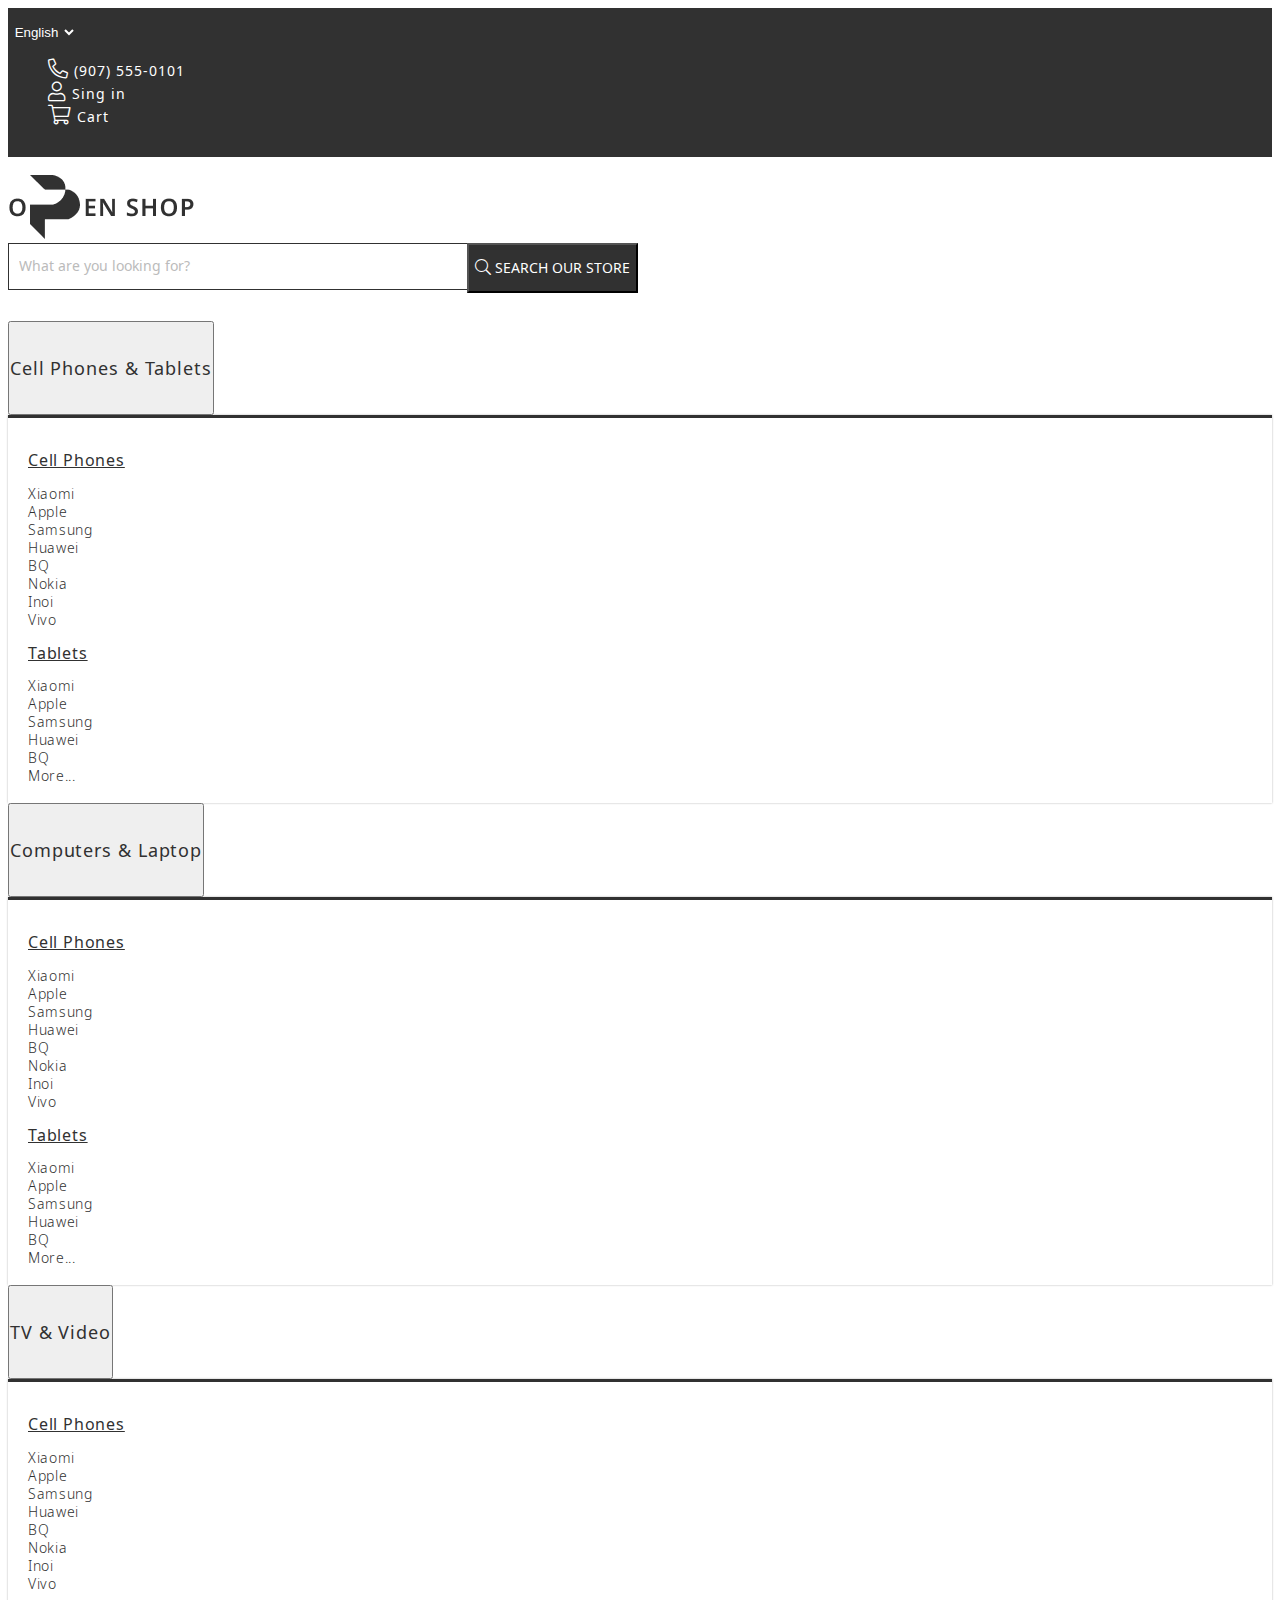
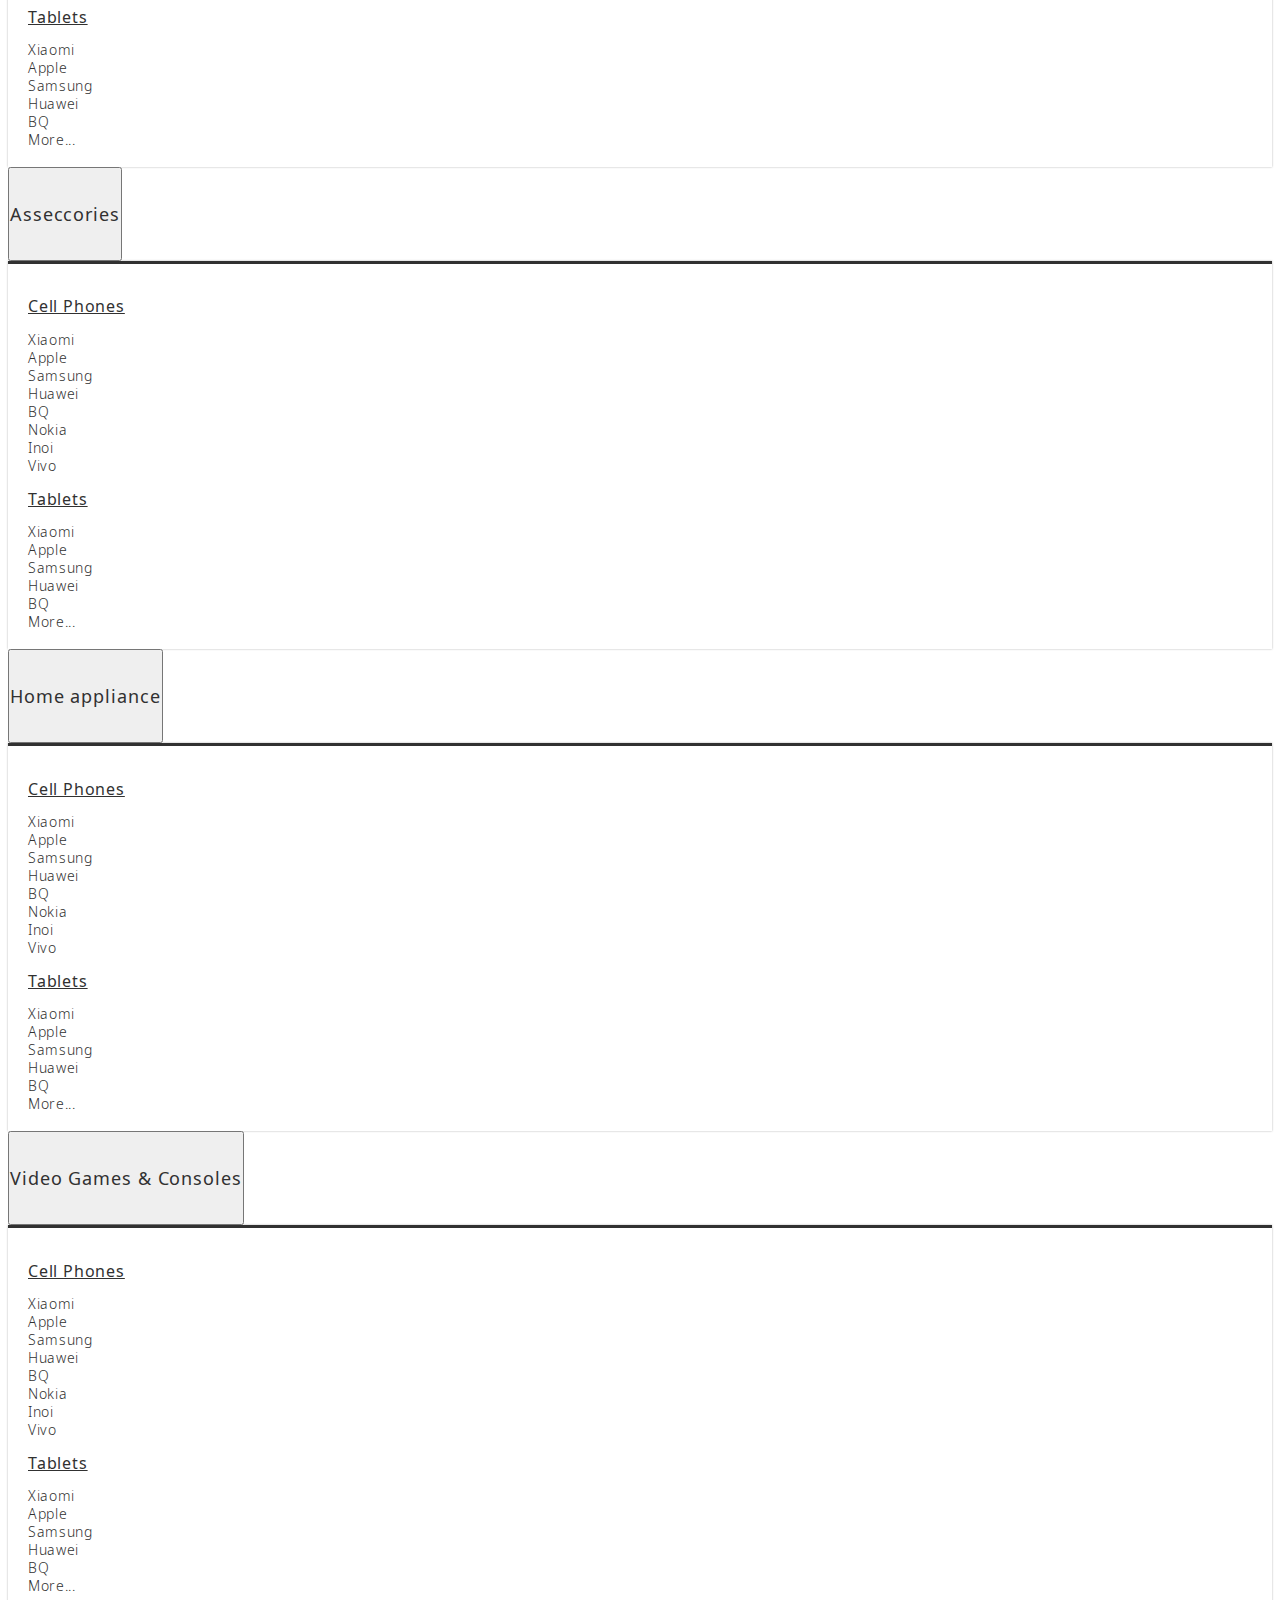
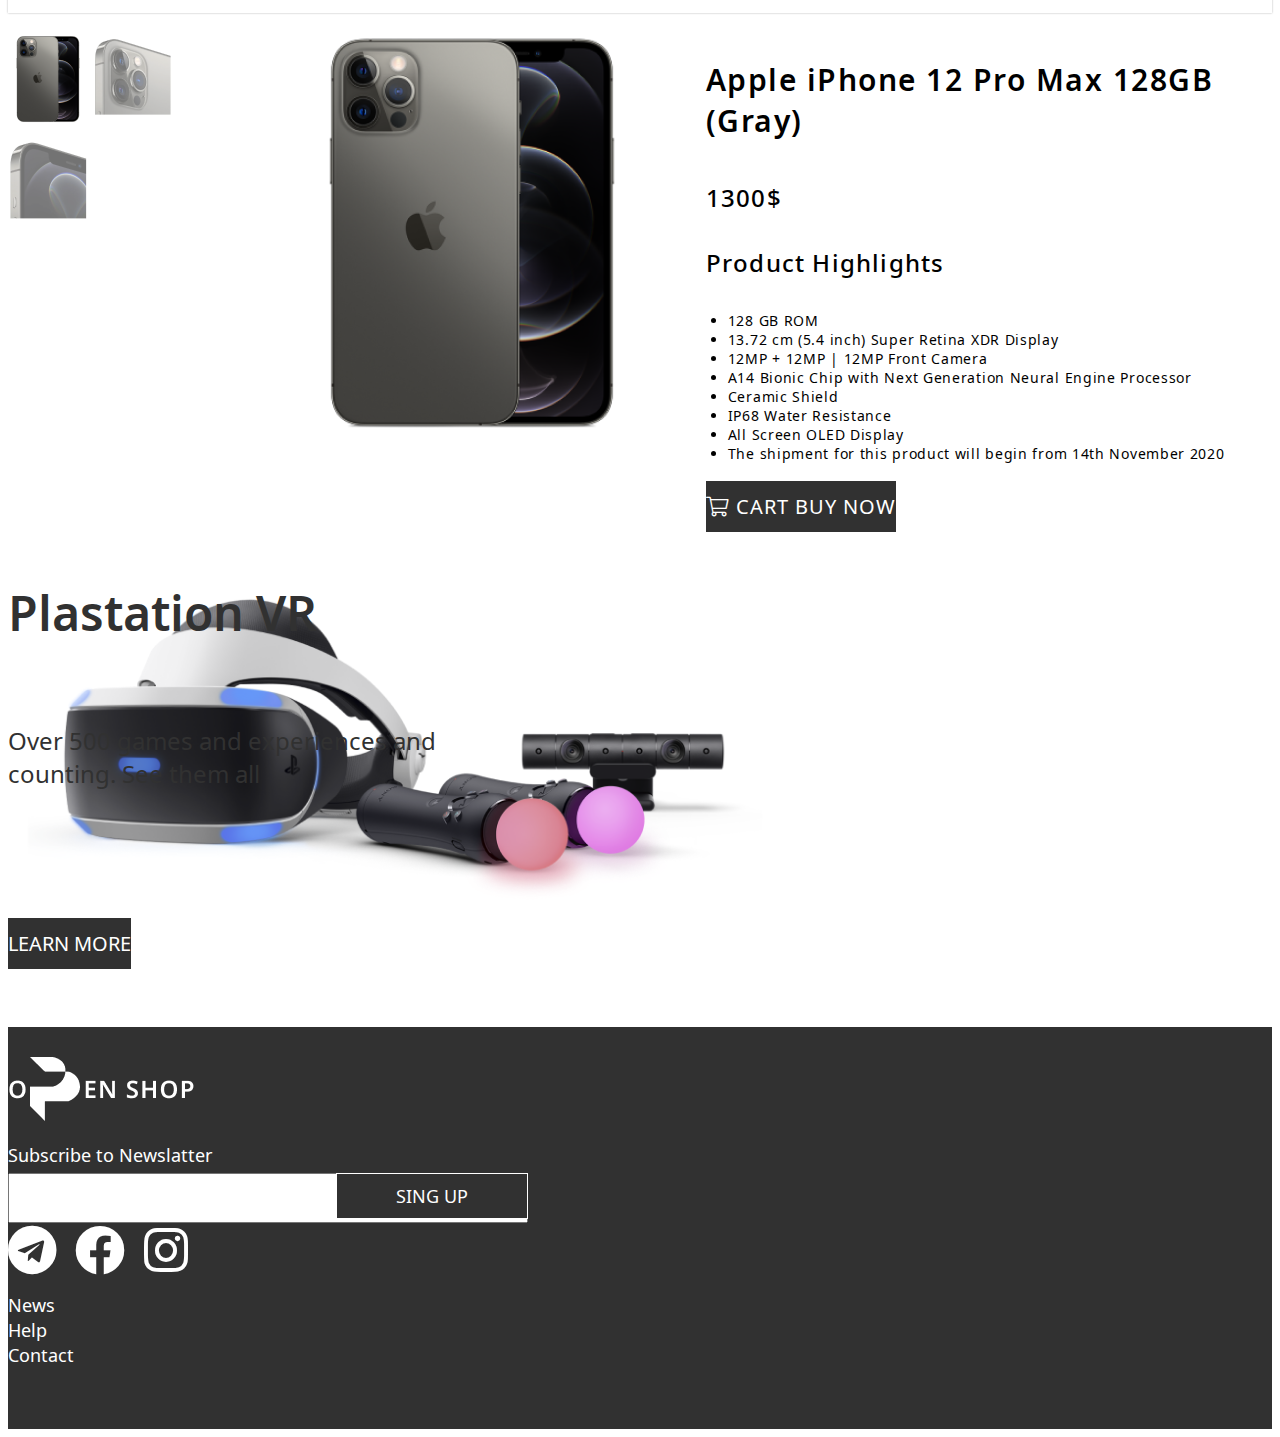
<file: third.html>
<!DOCTYPE html>
<html lang="en">

<head>
    <meta charset="UTF-8">
    <meta http-equiv="X-UA-Compatible" content="IE=edge">
    <meta name="viewport" content="width=device-width, initial-scale=1.0">
    <link rel="stylesheet" href="style/style.css">
    <link href="https://cdn.jsdelivr.net/npm/bootstrap@5.1.3/dist/css/bootstrap.min.css" rel="stylesheet"
        integrity="sha384-1BmE4kWBq78iYhFldvKuhfTAU6auU8tT94WrHftjDbrCEXSU1oBoqyl2QvZ6jIW3" crossorigin="anonymous">
    <title>Open Shop</title>
</head>

<body>
    <header class="header">
        <nav class="navbar navbar-expand-lg navbar-light my-navbar">
            <div class="container d-flex justify-content-end nav-content">
                <!-- <button class="btn btn-secondary dropdown-toggle" type="button" id="dropdownMenuButton1" data-bs-toggle="dropdown" aria-expanded="false">
                    Dropdown button
                  </button> -->
                <select class="form-select select-lang" aria-label="Default select example">
                    <!-- <i class="fal angle-down"></i> -->
                    <option selected class="select-lang-text">English</option>
                    <option value="1" class="select-lang-text">Russian</option>
                </select>
                <ul class="navbar-nav nav-ul d-flex">
                    <li class="nav-li">
                        <a href="tel: +998909999999" class="nav-li-el d-flex">
                            <i class="fal phone"></i>
                            (907) 555-0101
                        </a>
                    </li>
                    <li class="nav-li">
                        <a href="" class="nav-li-el d-flex">
                            <i class="fal user"></i>
                            Sing in
                        </a>
                    </li>
                    <li class="nav-li">
                        <a href="" class="nav-li-el d-flex">
                            <i class="fal cart"></i>
                            Cart
                        </a>
                    </li>
                </ul>
            </div>
        </nav>
        <nav class="navbar navbar-light search-bar">
            <div class="container search-bar-content ">
                <a href="index.html" class="navbar-brand header-logo"><img src="img/Logo.png" alt=""></a>


                <form class="d-flex header-form">
                    <input class=" form-input" type="search" placeholder="What are you looking for?"
                        aria-label="Search">
                    <button class="btn form-btn d-flex" type="submit">
                        <i class="fal glass"></i>
                        SEARCH OUR STORE
                    </button>
                </form>
            </div>
        </nav>
        <section class="drop">
            <div class="container drop-content">
                <ul class="drop-ul d-flex justify-content-around">
                    <div class="dropdown align-items-center">
                        <button class="btn drop-content-btn" type="button" id="dropdownMenuButton1"
                            data-bs-toggle="dropdown" aria-expanded="false">
                            Cell Phones & Tablets
                        </button>
                        <div class="dropdown-menu drow-menu" aria-labelledby="dropdownMenuButton1">
                            <div class="inner-div d-flex">
                                <ul class="dropdow-menu-block d-flex flex-column">
                                    <h2 class="drop-menu-head">Cell Phones</h2>
                                    <ul class="drop-menu-list">
                                        <li><a class="dropdown-item drop-menu-item" href="second.html">Xiaomi</a></li>
                                        <li><a class="dropdown-item drop-menu-item" href="second.html">Apple</a></li>
                                        <li><a class="dropdown-item drop-menu-item" href="second.html">Samsung</a></li>
                                        <li><a class="dropdown-item drop-menu-item" href="second.html">Huawei</a></li>
                                        <li><a class="dropdown-item drop-menu-item" href="second.html">BQ</a></li>
                                        <li><a class="dropdown-item drop-menu-item" href="second.html">Nokia </a></li>
                                        <li><a class="dropdown-item drop-menu-item" href="second.html">Inoi</a></li>
                                        <li><a class="dropdown-item drop-menu-item" href="second.html">Vivo</a></li>
                                    </ul>
                                </ul>
                                <ul class="dropdow-menu-block d-flex flex-column">
                                    <h2 class="drop-menu-head">Tablets </h2>
                                    <ul class="drop-menu-list">
                                        <li><a class="dropdown-item drop-menu-item" href="second.html">Xiaomi</a></li>
                                        <li><a class="dropdown-item drop-menu-item" href="second.html">Apple</a></li>
                                        <li><a class="dropdown-item drop-menu-item" href="second.html">Samsung</a></li>
                                        <li><a class="dropdown-item drop-menu-item" href="second.html">Huawei</a></li>
                                        <li><a class="dropdown-item drop-menu-item" href="second.html">BQ</a></li>
                                        <li><a class="dropdown-item drop-menu-item" href="second.html">More...</a></li>
                                    </ul>

                                </ul>
                            </div>

                        </div>
                    </div>
                    <div class="dropdown align-items-center">
                        <button class="btn drop-content-btn" type="button" id="dropdownMenuButton1"
                            data-bs-toggle="dropdown" aria-expanded="false">
                            Computers & Laptop
                        </button>
                        <div class="dropdown-menu drow-menu" aria-labelledby="dropdownMenuButton1">
                            <div class="inner-div d-flex">
                                <ul class="dropdow-menu-block d-flex flex-column">
                                    <h2 class="drop-menu-head">Cell Phones</h2>
                                    <ul class="drop-menu-list">
                                        <li><a class="dropdown-item drop-menu-item" href="second.html">Xiaomi</a></li>
                                        <li><a class="dropdown-item drop-menu-item" href="second.html">Apple</a></li>
                                        <li><a class="dropdown-item drop-menu-item" href="second.html">Samsung</a></li>
                                        <li><a class="dropdown-item drop-menu-item" href="second.html">Huawei</a></li>
                                        <li><a class="dropdown-item drop-menu-item" href="second.html">BQ</a></li>
                                        <li><a class="dropdown-item drop-menu-item" href="second.html">Nokia </a></li>
                                        <li><a class="dropdown-item drop-menu-item" href="second.html">Inoi</a></li>
                                        <li><a class="dropdown-item drop-menu-item" href="second.html">Vivo</a></li>
                                    </ul>
                                </ul>
                                <ul class="dropdow-menu-block d-flex flex-column">
                                    <h2 class="drop-menu-head">Tablets </h2>
                                    <ul class="drop-menu-list">
                                        <li><a class="dropdown-item drop-menu-item" href="second.html">Xiaomi</a></li>
                                        <li><a class="dropdown-item drop-menu-item" href="second.html">Apple</a></li>
                                        <li><a class="dropdown-item drop-menu-item" href="second.html">Samsung</a></li>
                                        <li><a class="dropdown-item drop-menu-item" href="second.html">Huawei</a></li>
                                        <li><a class="dropdown-item drop-menu-item" href="second.html">BQ</a></li>
                                        <li><a class="dropdown-item drop-menu-item" href="second.html">More...</a></li>
                                    </ul>

                                </ul>
                            </div>

                        </div>
                    </div>
                    <div class="dropdown align-items-center">
                        <button class="btn drop-content-btn" type="button" id="dropdownMenuButton1"
                            data-bs-toggle="dropdown" aria-expanded="false">
                            TV & Video
                        </button>
                        <div class="dropdown-menu drow-menu" aria-labelledby="dropdownMenuButton1">
                            <div class="inner-div d-flex">
                                <ul class="dropdow-menu-block d-flex flex-column">
                                    <h2 class="drop-menu-head">Cell Phones</h2>
                                    <ul class="drop-menu-list">
                                        <li><a class="dropdown-item drop-menu-item" href="second.html">Xiaomi</a></li>
                                        <li><a class="dropdown-item drop-menu-item" href="second.html">Apple</a></li>
                                        <li><a class="dropdown-item drop-menu-item" href="second.html">Samsung</a></li>
                                        <li><a class="dropdown-item drop-menu-item" href="second.html">Huawei</a></li>
                                        <li><a class="dropdown-item drop-menu-item" href="second.html">BQ</a></li>
                                        <li><a class="dropdown-item drop-menu-item" href="second.html">Nokia </a></li>
                                        <li><a class="dropdown-item drop-menu-item" href="second.html">Inoi</a></li>
                                        <li><a class="dropdown-item drop-menu-item" href="second.html">Vivo</a></li>
                                    </ul>
                                </ul>
                                <ul class="dropdow-menu-block d-flex flex-column">
                                    <h2 class="drop-menu-head">Tablets </h2>
                                    <ul class="drop-menu-list">
                                        <li><a class="dropdown-item drop-menu-item" href="second.html">Xiaomi</a></li>
                                        <li><a class="dropdown-item drop-menu-item" href="second.html">Apple</a></li>
                                        <li><a class="dropdown-item drop-menu-item" href="second.html">Samsung</a></li>
                                        <li><a class="dropdown-item drop-menu-item" href="second.html">Huawei</a></li>
                                        <li><a class="dropdown-item drop-menu-item" href="second.html">BQ</a></li>
                                        <li><a class="dropdown-item drop-menu-item" href="second.html">More...</a></li>
                                    </ul>

                                </ul>
                            </div>

                        </div>
                    </div>
                    <div class="dropdown align-items-center">
                        <button class="btn drop-content-btn" type="button" id="dropdownMenuButton1"
                            data-bs-toggle="dropdown" aria-expanded="false">
                            Asseccories
                        </button>
                        <div class="dropdown-menu drow-menu" aria-labelledby="dropdownMenuButton1">
                            <div class="inner-div d-flex">
                                <ul class="dropdow-menu-block d-flex flex-column">
                                    <h2 class="drop-menu-head">Cell Phones</h2>
                                    <ul class="drop-menu-list">
                                        <li><a class="dropdown-item drop-menu-item" href="second.html">Xiaomi</a></li>
                                        <li><a class="dropdown-item drop-menu-item" href="second.html">Apple</a></li>
                                        <li><a class="dropdown-item drop-menu-item" href="second.html">Samsung</a></li>
                                        <li><a class="dropdown-item drop-menu-item" href="second.html">Huawei</a></li>
                                        <li><a class="dropdown-item drop-menu-item" href="second.html">BQ</a></li>
                                        <li><a class="dropdown-item drop-menu-item" href="second.html">Nokia </a></li>
                                        <li><a class="dropdown-item drop-menu-item" href="second.html">Inoi</a></li>
                                        <li><a class="dropdown-item drop-menu-item" href="second.html">Vivo</a></li>
                                    </ul>
                                </ul>
                                <ul class="dropdow-menu-block d-flex flex-column">
                                    <h2 class="drop-menu-head">Tablets </h2>
                                    <ul class="drop-menu-list">
                                        <li><a class="dropdown-item drop-menu-item" href="second.html">Xiaomi</a></li>
                                        <li><a class="dropdown-item drop-menu-item" href="second.html">Apple</a></li>
                                        <li><a class="dropdown-item drop-menu-item" href="second.html">Samsung</a></li>
                                        <li><a class="dropdown-item drop-menu-item" href="second.html">Huawei</a></li>
                                        <li><a class="dropdown-item drop-menu-item" href="second.html">BQ</a></li>
                                        <li><a class="dropdown-item drop-menu-item" href="second.html">More...</a></li>
                                    </ul>

                                </ul>
                            </div>

                        </div>
                    </div>
                    <div class="dropdown align-items-center">
                        <button class="btn drop-content-btn" type="button" id="dropdownMenuButton1"
                            data-bs-toggle="dropdown" aria-expanded="false">
                            Home appliance
                        </button>
                        <div class="dropdown-menu drow-menu" aria-labelledby="dropdownMenuButton1">
                            <div class="inner-div d-flex">
                                <ul class="dropdow-menu-block d-flex flex-column">
                                    <h2 class="drop-menu-head">Cell Phones</h2>
                                    <ul class="drop-menu-list">
                                        <li><a class="dropdown-item drop-menu-item" href="second.html">Xiaomi</a></li>
                                        <li><a class="dropdown-item drop-menu-item" href="second.html">Apple</a></li>
                                        <li><a class="dropdown-item drop-menu-item" href="second.html">Samsung</a></li>
                                        <li><a class="dropdown-item drop-menu-item" href="second.html">Huawei</a></li>
                                        <li><a class="dropdown-item drop-menu-item" href="second.html">BQ</a></li>
                                        <li><a class="dropdown-item drop-menu-item" href="second.html">Nokia </a></li>
                                        <li><a class="dropdown-item drop-menu-item" href="second.html">Inoi</a></li>
                                        <li><a class="dropdown-item drop-menu-item" href="second.html">Vivo</a></li>
                                    </ul>
                                </ul>
                                <ul class="dropdow-menu-block d-flex flex-column">
                                    <h2 class="drop-menu-head">Tablets </h2>
                                    <ul class="drop-menu-list">
                                        <li><a class="dropdown-item drop-menu-item" href="second.html">Xiaomi</a></li>
                                        <li><a class="dropdown-item drop-menu-item" href="second.html">Apple</a></li>
                                        <li><a class="dropdown-item drop-menu-item" href="second.html">Samsung</a></li>
                                        <li><a class="dropdown-item drop-menu-item" href="second.html">Huawei</a></li>
                                        <li><a class="dropdown-item drop-menu-item" href="second.html">BQ</a></li>
                                        <li><a class="dropdown-item drop-menu-item" href="second.html">More...</a></li>
                                    </ul>

                                </ul>
                            </div>

                        </div>
                    </div>
                    <div class="dropdown align-items-center">
                        <button class="btn drop-content-btn" type="button" id="dropdownMenuButton1"
                            data-bs-toggle="dropdown" aria-expanded="false">
                            Video Games & Consoles
                        </button>
                        <div class="dropdown-menu drow-menu" aria-labelledby="dropdownMenuButton1">
                            <div class="inner-div d-flex">
                                <ul class="dropdow-menu-block d-flex flex-column">
                                    <h2 class="drop-menu-head">Cell Phones</h2>
                                    <ul class="drop-menu-list">
                                        <li><a class="dropdown-item drop-menu-item" href="second.html">Xiaomi</a></li>
                                        <li><a class="dropdown-item drop-menu-item" href="second.html">Apple</a></li>
                                        <li><a class="dropdown-item drop-menu-item" href="second.html">Samsung</a></li>
                                        <li><a class="dropdown-item drop-menu-item" href="second.html">Huawei</a></li>
                                        <li><a class="dropdown-item drop-menu-item" href="second.html">BQ</a></li>
                                        <li><a class="dropdown-item drop-menu-item" href="second.html">Nokia </a></li>
                                        <li><a class="dropdown-item drop-menu-item" href="second.html">Inoi</a></li>
                                        <li><a class="dropdown-item drop-menu-item" href="second.html">Vivo</a></li>
                                    </ul>
                                </ul>
                                <ul class="dropdow-menu-block d-flex flex-column">
                                    <h2 class="drop-menu-head">Tablets </h2>
                                    <ul class="drop-menu-list">
                                        <li><a class="dropdown-item drop-menu-item" href="second.html">Xiaomi</a></li>
                                        <li><a class="dropdown-item drop-menu-item" href="second.html">Apple</a></li>
                                        <li><a class="dropdown-item drop-menu-item" href="second.html">Samsung</a></li>
                                        <li><a class="dropdown-item drop-menu-item" href="second.html">Huawei</a></li>
                                        <li><a class="dropdown-item drop-menu-item" href="second.html">BQ</a></li>
                                        <li><a class="dropdown-item drop-menu-item" href="second.html">More...</a></li>
                                    </ul>

                                </ul>
                            </div>

                        </div>
                    </div>
                </ul>
            </div>
        </section>
    </header>

    <main class="main">
        <section class="thind-main">
            <div class="container third-main-content">
                <div class="third-main-left d-flex flex-column justify-content-center">
                    <img src="img/third-left-1.png" alt="" class="left-img">
                    <img src="img/third-left-2.png" alt="" class="left-img">
                    <img src="img/third-left-3.png" alt="" class="left-img">
                </div>
                <div class="third-main-main-pic">
                    <img src="img/third-left-big.png" alt="">
                </div>
                <div class="third-main-info d-flex flex-column">
                    <h3 class="third-header">Apple iPhone 12 Pro Max 128GB (Gray)</h3>
                    <p class="third-price">1300$</p>
                    <h4 class="third-subhead">Product Highlights</h4>
                    <ul class="third-ul">
                        <li class="third-li">128 GB ROM</li>
                        <li class="third-li">13.72 cm (5.4 inch) Super Retina XDR Display</li>
                        <li class="third-li">12MP + 12MP | 12MP Front Camera</li>
                        <li class="third-li">A14 Bionic Chip with Next Generation Neural Engine Processor</li>
                        <li class="third-li">Ceramic Shield</li>
                        <li class="third-li">IP68 Water Resistance</li>
                        <li class="third-li">All Screen OLED Display</li>
                        <li class="third-li">The shipment for this product will begin from 14th November 2020</li>
                    </ul>
                    <div class="third-links d-flex">
                        <a href="" class="t-link">
                            <i class="fal cart-shopping"></i>
                            CART
                        </a>
                        <a href="" class="t-link">BUY NOW</a>
                    </div>
                </div>
            </div>

        </section>

        <section class="PlastationVR">
            <div class="container wr-content d-flex justify-content-end">
                <div class="vr-items d-flex flex-column">
                    <h2 class="wr-head">Plastation VR</h2>
                    <p class="wr-text">Over 500 games and experiences and counting. See them all</p>
                    <a href="" class="t-link last-last-link">LEARN MORE</a>
                </div>
            </div>
        </section>

    </main>

    <footer class="footer">
        <div class="container footer-content d-flex flex-column">
            <div class="footer-first-part d-flex justify-content-between align-items-start">
                <img src="img/Logo_footer.png" alt="" class="footer-img">
                <div class="footer-search">
                    <p class="footer-st">Subscribe to Newslatter</p>
                    <form class="footer-form" action="">
                        <input class="footer-input" type="search" name="" id="">
                        <button class="footer-button">SING UP</button>
                    </form>
                </div>    
                <div class="footer-icons">
                    <a href=""><i class="fab telegram"></i></a>
                    <a href=""><i class="fab facebook"></i></a>
                    <a href=""><i class="fab instagram"></i></a>
                </div>
                
            </div>
            
            <ul class="footer-nav d-flex justify-content-center w-100">
                <li class="footer-nav-el"><a href="">News</a></li>
                <li class="footer-nav-el"><a href="">Help</a></li>
                <li class="footer-nav-el"><a href="">Contact</a></li>
            </ul>

        </div>
    </footer>












    <script src="https://cdn.jsdelivr.net/npm/bootstrap@5.1.3/dist/js/bootstrap.bundle.min.js"
        integrity="sha384-ka7Sk0Gln4gmtz2MlQnikT1wXgYsOg+OMhuP+IlRH9sENBO0LRn5q+8nbTov4+1p" crossorigin="anonymous">
    </script>
</body>

</html>
</file>
<file: style/style.css>
@import url('fonts.css');

a{
    text-decoration: none !important;
}
li{
    list-style: none;
}
/* ====== header ====== */
.my-navbar{
    background: #313131;
}
.nav-content .select-lang{
    width: fit-content !important;
    background: none;
    border: none;
    color: #fff;
    padding: 0;
    margin-right: 75px;

}
.header-form .form-btn:hover{
    color: #fff;
}
.form-select:focus{
    border-color: none !important;
    box-shadow: none !important;
}
.select-lang .select-lang-text{
    font-family: 'NotoSans';
font-weight: 400;
font-size: 14px;
line-height: 20px;
text-align: center;
letter-spacing: 0.05em;
color: #313131;
}
.header .navbar{
    padding: 15px 0;
}
.nav-ul{
    gap: 35px;
}
.nav-li-el{
    gap: 5px;
    font-family: 'NotoSans';
font-weight: 400;
font-size: 14px;
letter-spacing: 0.07em;
color: #FFFFFF;
align-items: center;
}
.nav-li-el:hover{
    color: #fff !important;
}

.header-form{
    width: 630px;
    height: 50px;
    position: relative;
}
.container .header-logo{
    margin: 0;
    padding: 0;
}
.header .search-bar{
    padding: 0;
    margin: 18px 0 28px;
}
.form-input{
    padding: 15px 10px;
    border-radius: none;
    width: 100%;
    border: 1px solid #313131;
}
.form-input::placeholder{
    font-family: 'NotoSans';
font-weight: 400;
font-size: 14px;
line-height: 19px;
color: #BBBBBB;
}
.header-form .form-btn{
    position: absolute;
    right: 0;
    height: inherit;
    background: #313131;
    gap: 5px;
    align-items: center;

    font-family: 'NotoSans';
font-weight: 400;
font-size: 14px;
line-height: 19px;
color: #FFFFFF;
border-radius: 0;
}
.header .search-bar .search-bar-content{
    gap: 143px;
    justify-content: start;
}


.drop-content-btn{
    font-family: 'NotoSans';
font-weight: 400;
font-size: 18px;
line-height: 70px;
letter-spacing: 0.05em;
color: #313131;
}
.dropdown .dropdown-menu{
    padding: 0;
}
.dropdown .btn{
    padding: 10px 0;
}
.dropdown .btn:focus{
    box-shadow: none;
}
.drop-menu-list .dropdown-item{
    padding: 0;
}
.dropdow-menu-block ul{
    padding: 0 !important;
}
.drow-menu ul{
    padding: 0 !important;
}
.drow-menu{
    width: inherit;
}
.dropdown-item:hover{
    background: none !important;
}
.drop-menu-head{
    font-family: 'NotoSans';
font-weight: 400;
font-size: 16px;
letter-spacing: 0.05em;
text-decoration-line: underline;
color: #313131;
}
.dropdown-menu .dropdow-menu-block{
    width: 100px;
}
.dropdown .drow-menu{
    padding: 18px 20px;

    background: #FFFFFF;
box-shadow: 0px 0px 2px rgba(0, 0, 0, 0.3);
}
.inner-div{
    gap: 70px;
}
.drop-menu-list .drop-menu-item{
    font-family: 'NotoSans';
font-weight: 300;
font-size: 14px;
line-height: 18px;
letter-spacing: 0.05em;
color: #313131;

}
.drow-menu{
    border-top: solid 3px #313131 !important;
}
.drop .drop-content ul{
    padding: 0;
}
/* ---- carousel ---- */
.slider-right_content{
    gap: 121px;
}
.slider-right_header{
    font-family: 'NotoSans';
    font-weight: 600;
    font-size: 48px;
    line-height: 70px;
    letter-spacing: 0.05em;
    text-align: center;
    color: #313131;
}
.black-link{
    font-family: 'NotoSans';
font-weight: 400;
font-size: 18px;
line-height: 25px;
text-align: center;
color: #FFFFFF;


background: #313131;
padding: 12px 46px;
}
.footer-nav-el a:hover,
.ps-content a:hover,
.phone-content a:hover,
.slider-right a:hover{
    color: #FFFFFF;
}
.car-but{
    gap: 25px;
}
.carousel-indicators [data-bs-target] {
    width: 10px !important;
    height: 10px !important;
    border: none !important;
    border-radius: 50%;
    background: #828282 !important;
}
.carousel-indicators .active{
    width: 15px !important;
    height: 15px !important;
    background: #313131 !important;
}
/* ---- carousel ---- */
/* ====== header ====== */

/* ===== every ===== */
.every-item{
    position: relative;
    background: #F9F9F9;
    width: fit-content;
    height: fit-content;

}
.every-item_content p{
    margin: 0 !important;
}
.every-item_content{
    position: absolute;
    top: 0;
    width: 100%;
    height: 100%;
    padding: 20px 20px 15px 20px;
}
.remax{
    width: 297px;
}
.power{
    width: 300px;
}
.every-item_content img{
    width: 100%;
    height: 100%;

}
.sail{
    font-family: 'NotoSans';
font-weight: 400;
font-size: 20px;
text-align: center;
letter-spacing: 0.05em;
color: #FFFFFF;

display: flex;
width: 70px;
height: 70px;
align-items: center;
justify-content: center;

background: #313131;
border-radius: 50%;
}
.model-t{
    font-family: 'NotoSans';
font-weight: 500;
font-size: 24px;
letter-spacing: 0.05em;
color: #313131;

margin-bottom: 5px;
}
.model-price{
    font-family: 'NotoSans';
font-weight: 300;
font-size: 24px;
letter-spacing: 0.05em;
color: #313131;
}

.every-items{
    display: grid;
    gap: 30px;
}
.every-item:nth-of-type(1){
    grid-column: 1/3;
    grid-row: 1/3;
}
.every-item:nth-of-type(2){
    /* grid-row: 1/2; */
    grid-column: 3/5;
}
.every{
    gap: 30px;
}
.every a:hover{
    color: #fff;
}
/* ===== every ===== */

/* ===== phones ===== */
.phone-content{
    gap: 30px;
}
.section-head{
    font-family: 'NotoSans';
font-weight: 600;
font-size: 36px;
color: #313131;
}
.phone-card-text{
    font-family: 'NotoSans';
font-weight: 500;
font-size: 16px;
text-align: center;
color: #313131;
}
.phone-card-price{
    font-family: 'NotoSans';
font-weight: 300;
font-size: 14px;
text-align: center;
color: #313131;
}
.phone-card p{
    margin: 0 !important;
    text-align: center;
}

.phones-content{
    position: relative; 
gap: 30px;
}
.phone-card-info{
    position: absolute;
    bottom: 26px;
    display: flex;
    width: 300px;
    flex-direction: column;
    justify-content: center;
}
.phone-link{
    width: fit-content;
    padding: 12px 28px;
}
.phone-div{
    gap: 30px;
}

/* ===== phones ===== */
.phones, .cp{
    margin-top: 70px;
}
.ps{
    margin: 70px 0;
}
.ps-content{
    background: url('../img/Rectangle 22.png');
    height: 500px;
    padding: 20px;
}
.ps-left_head{
    font-family: 'NotoSans';
font-weight: 600;
font-size: 48px;
text-align: center;
color: #313131;

margin: 20px 0 70px;
}
.ps-link{
    padding: 13px 40px;
}
.top-link{
    font-family: 'NotoSans';
font-weight: 400;
font-size: 20px;
letter-spacing: 0.05em;
}

/* ===== footer ===== */
.footer{
    margin-top: 70px;
    background-color: #313131;
}
.footer-content{
    padding: 30px 0 45px;
    gap: 50px;
}
.footer-st{
    font-family: 'NotoSans';
font-weight: 400;
font-size: 18px;
line-height: 25px;
color: #FFFFFF;
}
.footer-search{
    max-width: 520px;
    width: 100%;
}
.footer-form{
    display: flex;
    position: relative;
}
.footer-input{
    width: 100%;
    height: 50px;
}
.footer-search p{
    margin-bottom: 5px;
}
.footer-button{
    position: absolute;
    right: 0;
    top: 0;
    padding: 10px 59px;
    font-family: 'NotoSans';
font-weight: 400;
font-size: 18px;
color: #FFFFFF;
background: #313131;
border: 1px solid #FFFFFF;
box-sizing: border-box;
}
.facebook{
    padding: 0 15px;
}
.footer-content ul{
    padding: 0;
}
.footer-nav{
    gap: 50px;
}

.footer-nav-el a{
    font-family: 'NotoSans';
font-weight: normal;
font-size: 18px;
line-height: 25px;
text-align: center;
color: #FFFFFF;

}
.every{
    margin-top: 70px;
}
/* ===== footer ===== */


/* ===== second ===== */
.main-second{
    margin: 70px 0;
}
.main-second-card:hover{
    background: #FFFFFF;
box-shadow: 0px 0px 2px rgba(0, 0, 0, 0.5);
color: #313131;
transition: .5s;
}
.heart::before{
    position: absolute;
    top: 0;
    right: 0;
    margin: 10px 15px;
    transition: .5s;
}
.main-second-card{
    position: relative;
    height: 330px;
    width: 300px;
}
.main-second-card:hover .heart::before{
    color: #313131;
}
.second-div{
    position: relative;
    display: flex;
    flex-direction: column;

}
.second-link{
    background-color: transparent;
    color: transparent;
    transition: .5s;
    font-family: 'NotoSans';
font-weight: 400;
font-size: 14px;
text-align: center;
text-transform: uppercase;
color: #FFFFFF;
padding: 5px 36px;
position: absolute;
bottom: 0;
right: 25%;

}
.main-second-card a{    
    margin: 20px;
}
.main-second-card:hover .second-link{
    background-color: black;
    color: #fff;
}




.main-last-header{
    font-family: 'NotoSans';
font-weight: 600;
font-size: 48px;
color: #313131;
}
.main-last-text{
    font-family: 'NotoSans';
font-weight: 400;
font-size: 24px;
line-height: 33px;
color: #313131;
width: 454px !important;
}
.main-last-container{
    display: flex;

    flex-direction: column;
    align-items: flex-start;
    justify-content: flex-start;
    gap: 5px;

}
.main-last-container{
    background:url('../img/xbox.png');
    background-position: center;
    background-repeat: no-repeat;
    
    height: 500px;
    width: 100%;
    position: absolute;
    top: 0;
    left: 0;
    padding: 10px 20px 20px;
}
.main-ll{
    position: relative;
}
.main-last{
    height: 500px;
    position: relative;
}
.grey-block{
    background: #E3E3E3;
    height: 195px;
    width: 100%;
    position: absolute;
    z-index: -1;
    bottom: 0;
}
.second-last-link{
    padding: 13px 38px;

}
.numbers{
    margin: 48px 0;
    display: flex;
    justify-content: center;
    align-items: center;
    gap: 10px;
}
.number-t{
    font-family: 'NotoSans';
font-weight: 400;
font-size: 30px;
text-align: center;
color: #ABABAB;
transition: .5s;
}
.number-t:hover{
    color: #000 !important;
}
/* ===== second ===== */


/* ===== third ===== */
.third-main-content{
    display: flex;
    gap: 30px;
}
.third-main-left{
gap: 30px;
}
.third-header{
    font-family: 'NotoSans';
font-weight: 600;
font-size: 30px;
letter-spacing: 0.05em;
color: #000000;

}
.third-price{
    font-family: 'NotoSans';
font-weight: 500;
font-size: 24px;
letter-spacing: 0.05em;
color: #000000;

margin: 40px 0 20px;
}
.third-subhead{
    font-family: 'NotoSans';
font-weight: 500;
font-size: 24px;
align-items: center;
letter-spacing: 0.05em;
color: #000000;
}
.third-li{
    list-style: disc ;
    font-family: 'NotoSans';
font-weight: 400;
font-size: 14px;
letter-spacing: 0.05em;
color: #000000;

}
.third-main-info ul{
    padding-left: 22px;
}
.t-link{
    font-family: 'NotoSans';
font-weight: 400;
font-size: 20px;
text-align: center;
letter-spacing: 0.05em;
color: #FFFFFF;
width: 190px;
height: 50px;
padding: 12px 0;
background: #313131;
}
.third-links{
    gap: 30px;
    margin-top: 30px;
}
.third-links a:hover{
    color: #fff;
}
.wr-content{
    background: url('../img/third-vr.png');
    background-position: center;
    background-repeat: no-repeat;
    background-size: cover;
    width: 100%;
    height: 100%;
}
.wr-head{
font-family: 'NotoSans';
font-weight: 600;
font-size: 48px;
color: #313131;

}
.wr-text{
    
font-family: 'NotoSans';
font-weight: 400;
font-size: 24px;
color: #313131;

padding: 39px 0 116px;
}
.vr-items{
    width: 456px;
}
.last-last-link{
    margin-bottom: 145px;
    letter-spacing: 0;
}
.PlastationVR{
    margin-top: 60px;
    margin-bottom: 70px;
}
.vr-items a:hover{
    color: #fff;
}

.main-last-container a:hover{
color: #fff;
}
</file>
